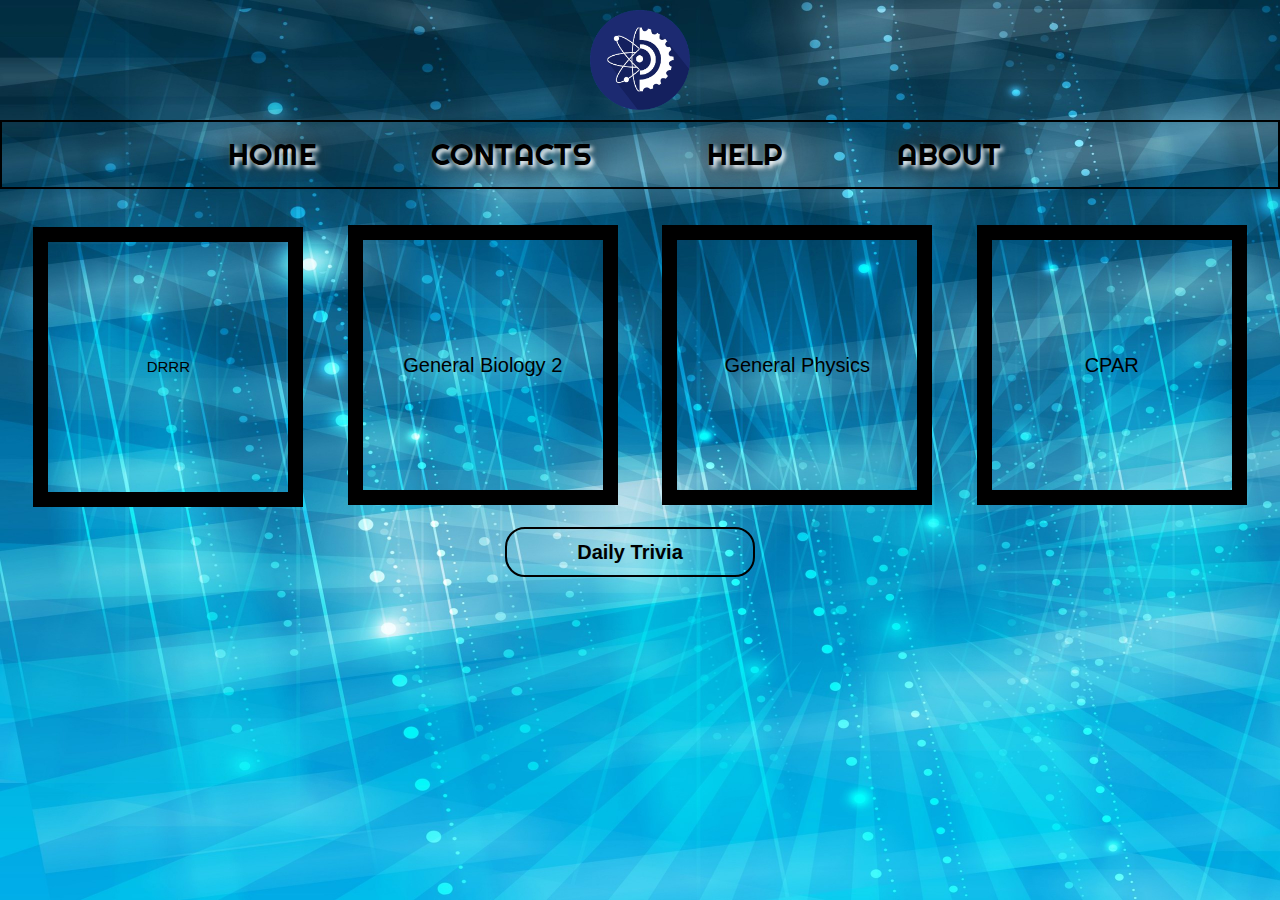
<file: index.html>
<!DOCTYPE html>
<html>
<head>
	<meta charset="utf-8">
	<link rel="stylesheet" type="text/css" href="style.css">
	<link rel="stylesheet" href="https://maxcdn.bootstrapcdn.com/bootstrap/4.1.3/css/bootstrap.min.css">
 	<script src="https://ajax.googleapis.com/ajax/libs/jquery/3.3.1/jquery.min.js"></script>
 	<script src="https://cdnjs.cloudflare.com/ajax/libs/popper.js/1.14.3/umd/popper.min.js"></script>
  	<script src="https://maxcdn.bootstrapcdn.com/bootstrap/4.1.3/js/bootstrap.min.js"></script>
	<title>STEM 1</title>
</head>
<body>
	<div>
		<center><img src="6.png" height="100" width="100" class="logo" id="logo"></center>
	</div>
	<div>
		<nav>
			<ul>
				<center>
				<a href="index.html"><li>HOME</li></a>
				<a href="contacts.html"><li>CONTACTS</li></a>
				<a href=help.html><li>HELP</li></a>
				<a href="about.html"><li>ABOUT</li></a>
				</center>
			</ul>
		</nav>
	</div>
	<div>
		<nav>
			<center>
			<a href="drrr.html"><button class="button1">DRRR</button></a>
			<a href="biology.html"><button class="button2">General Biology 2</button></a>
			<a href="physics.html"><button class="button3">General Physics</button></a>
			<a href="cpar.html"><button class="button4">CPAR</button></a>
			</center>
		</nav>
	</div>
	<div class="container">
  		<div class="row">
    		<div class="col-sm-4">
    			<button id="trivia" class="trivia" data-toggle="modal" data-target="#ErnieModal" datatoggle="tooltip" title="Click to view details"> Daily Trivia</button>
    		</div>
    	</div>
    </div>
    </center>
    <!-- 
    <div class="video">
    	<center><video src="videos/123.mp4" width="650" height="650" autoplay></video></center>
    		<div class="images">
    			<img class="img" src="111.jpg" width="270" height="200"><br>
    			<img class="img" src="111.jpg" width="270" height="200"><br>
    			<img class="img" src="111.jpg" width="270" height="200"><br>
    			<img class="img" src="111.jpg" width="270" height="200">
    		</div>
    </div> -->






    <!-- Daily Trivia pop-up -->
    <div class="modal fade" id="ErnieModal">
    <div class="modal-dialog modal-dialog-centered">
      <div class="modal-content">
      
        <!-- Modal Header -->
        <div class="modal-header">
          <h4 class="modal-title">DID YOU KNOW?</h4>
          <button type="button" class="close" data-dismiss="modal">&times;</button>
        </div>
        
        <!-- Modal body -->
        <div class="modal-body">
        	<p>No species of millipede has more than 750 legs.</p>
        </div>
        
        <!-- Modal footer -->
        <div class="modal-footer">
          <button type="button" class="btn btn-secondary" data-dismiss="modal">Close</button>
        </div>
        
      </div>
    </div>
  </div>
</body>
</html>
</file>
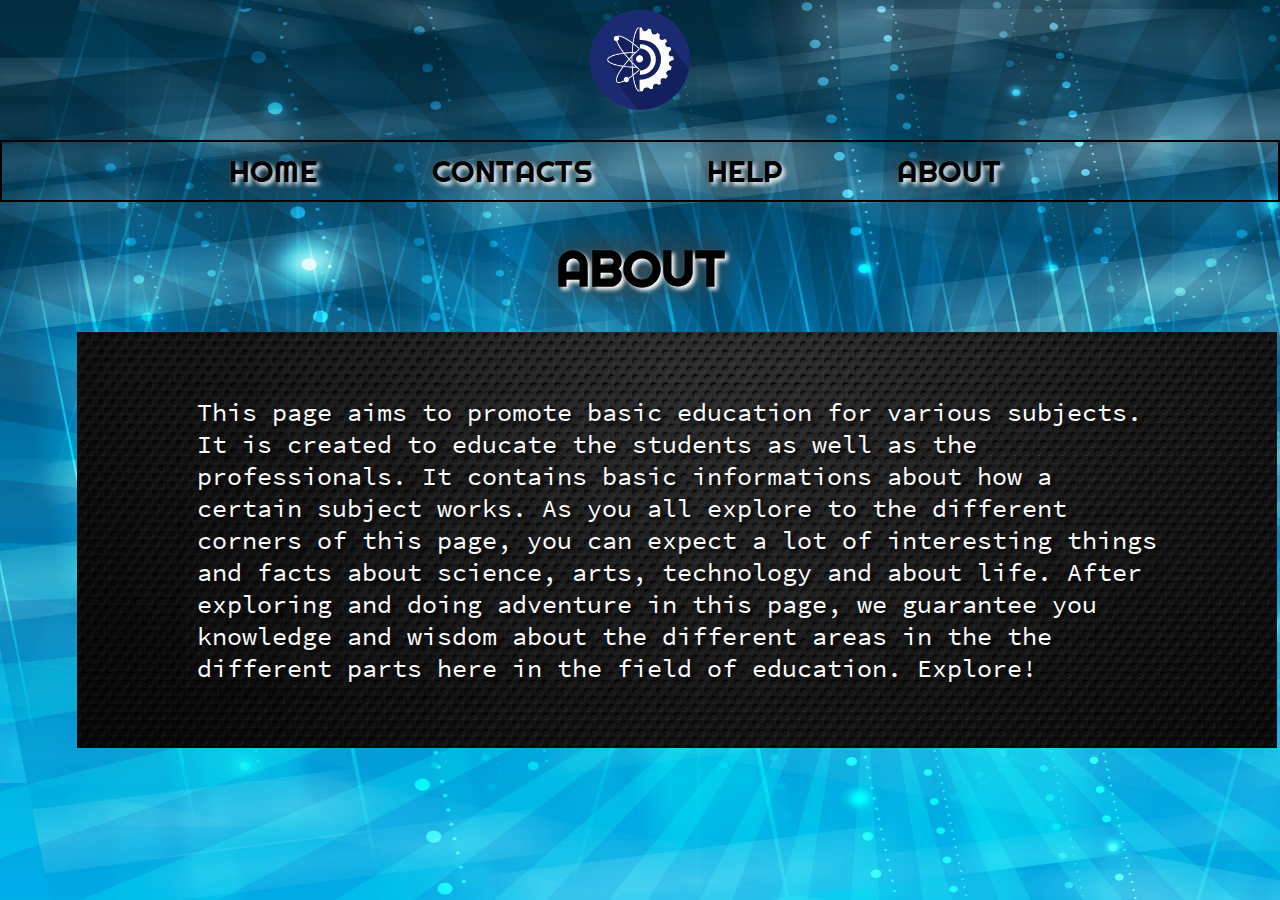
<file: about.html>
<!DOCTYPE html>
<html>
<head>
	<meta charset="utf-8">
	<link rel="stylesheet" type="text/css" href="style.css">
	<title>About</title>
</head>
<body>
	<div>
		<center><img src="6.png" height="100" width="100" class="logo" id="logo"></center>
	</div>
	<div>
		<nav>
			<ul>
				<center>
				<a href="index.html"><li>HOME</li></a>
				<a href="contacts.html"><li>CONTACTS</li></a>
				<a href="help.html"><li>HELP</li></a>
				<a href="about.html"><li>ABOUT</li></a>
				</center>
			</ul>
		</nav>
	</div>
	<div class="content">
			<center>
        <h1>ABOUT</h1>
      </center>
  </div>
  <div class="paragraph">
        <p><br><br>This page aims to promote basic education for various subjects. It is created to educate the students as well as the professionals. It contains basic informations about how a certain subject works. As you all explore to the different corners of this page, you can expect a lot of interesting things and facts about science, arts, technology and about life. After exploring and doing adventure in this page, we guarantee you knowledge and wisdom about the different areas in the the different parts here in the field of education. Explore!<br><br><br></p>
  </div>
</body>
</html>
</file>
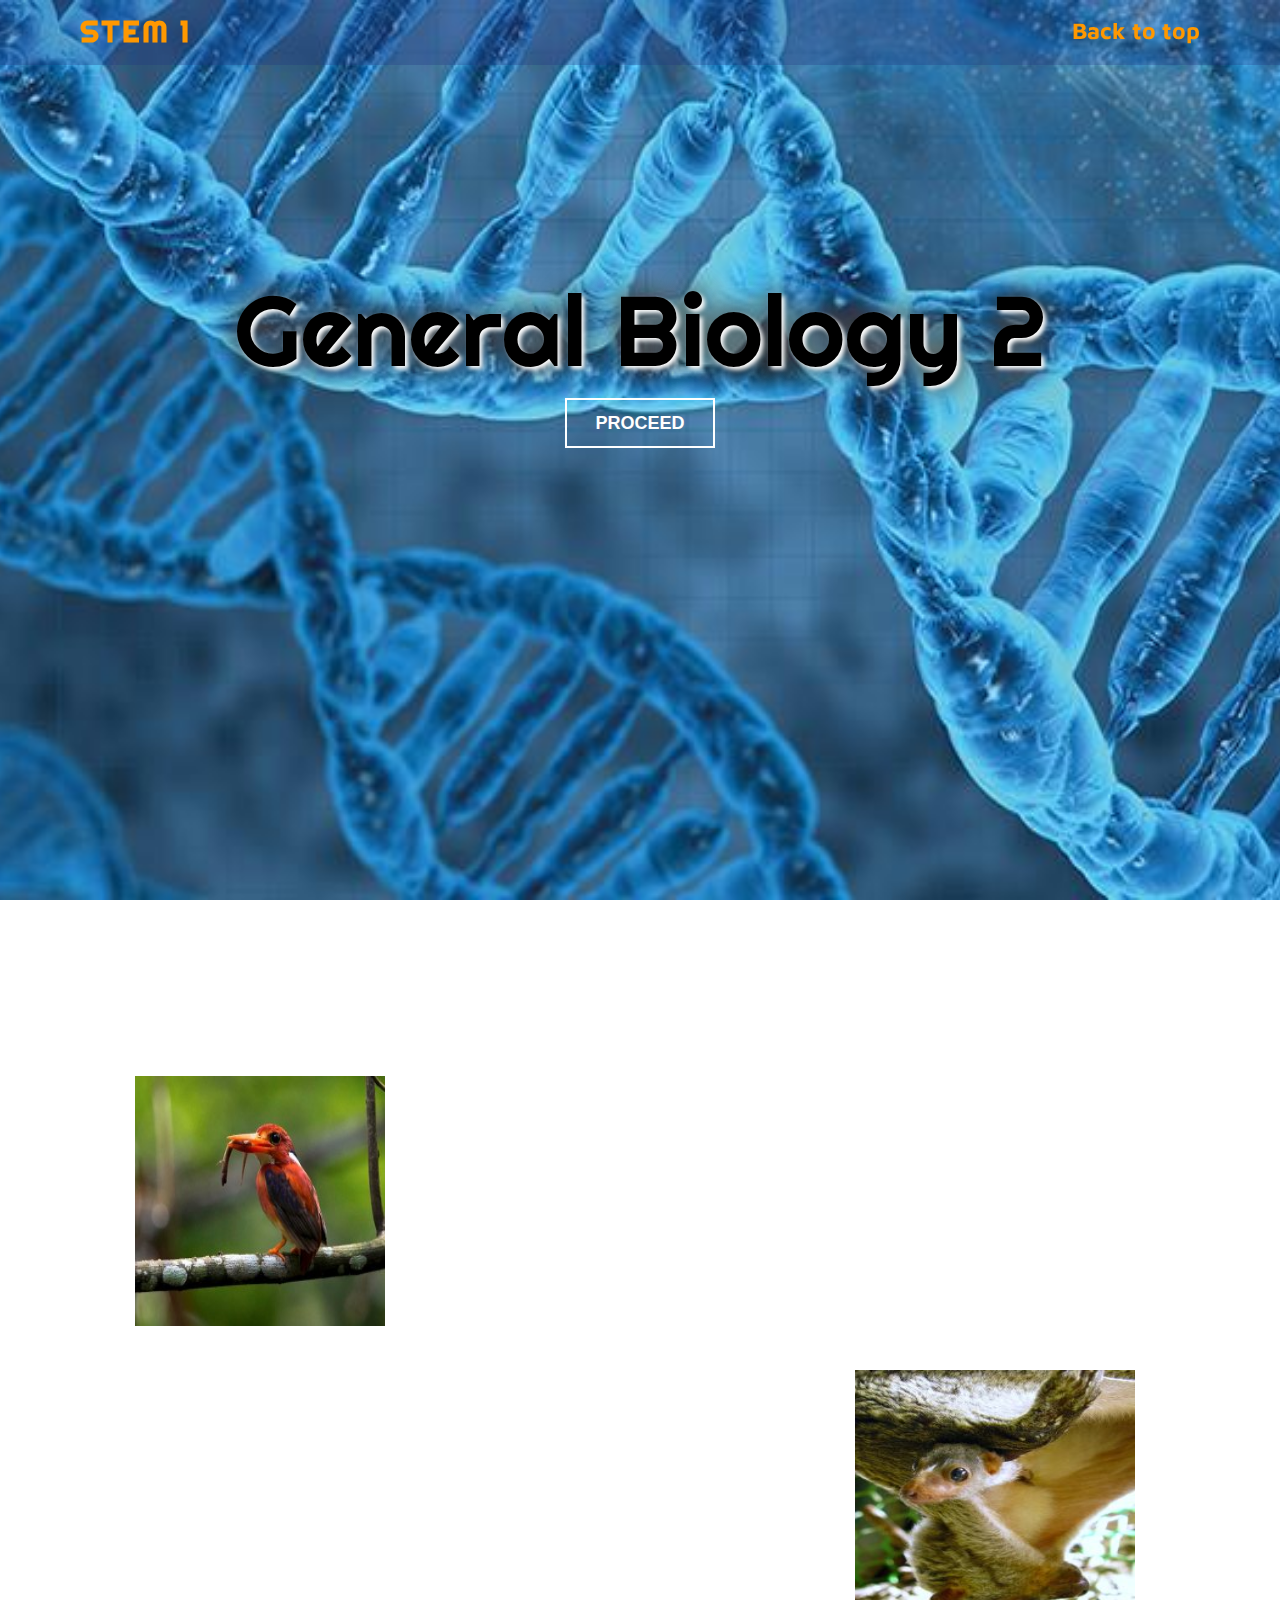
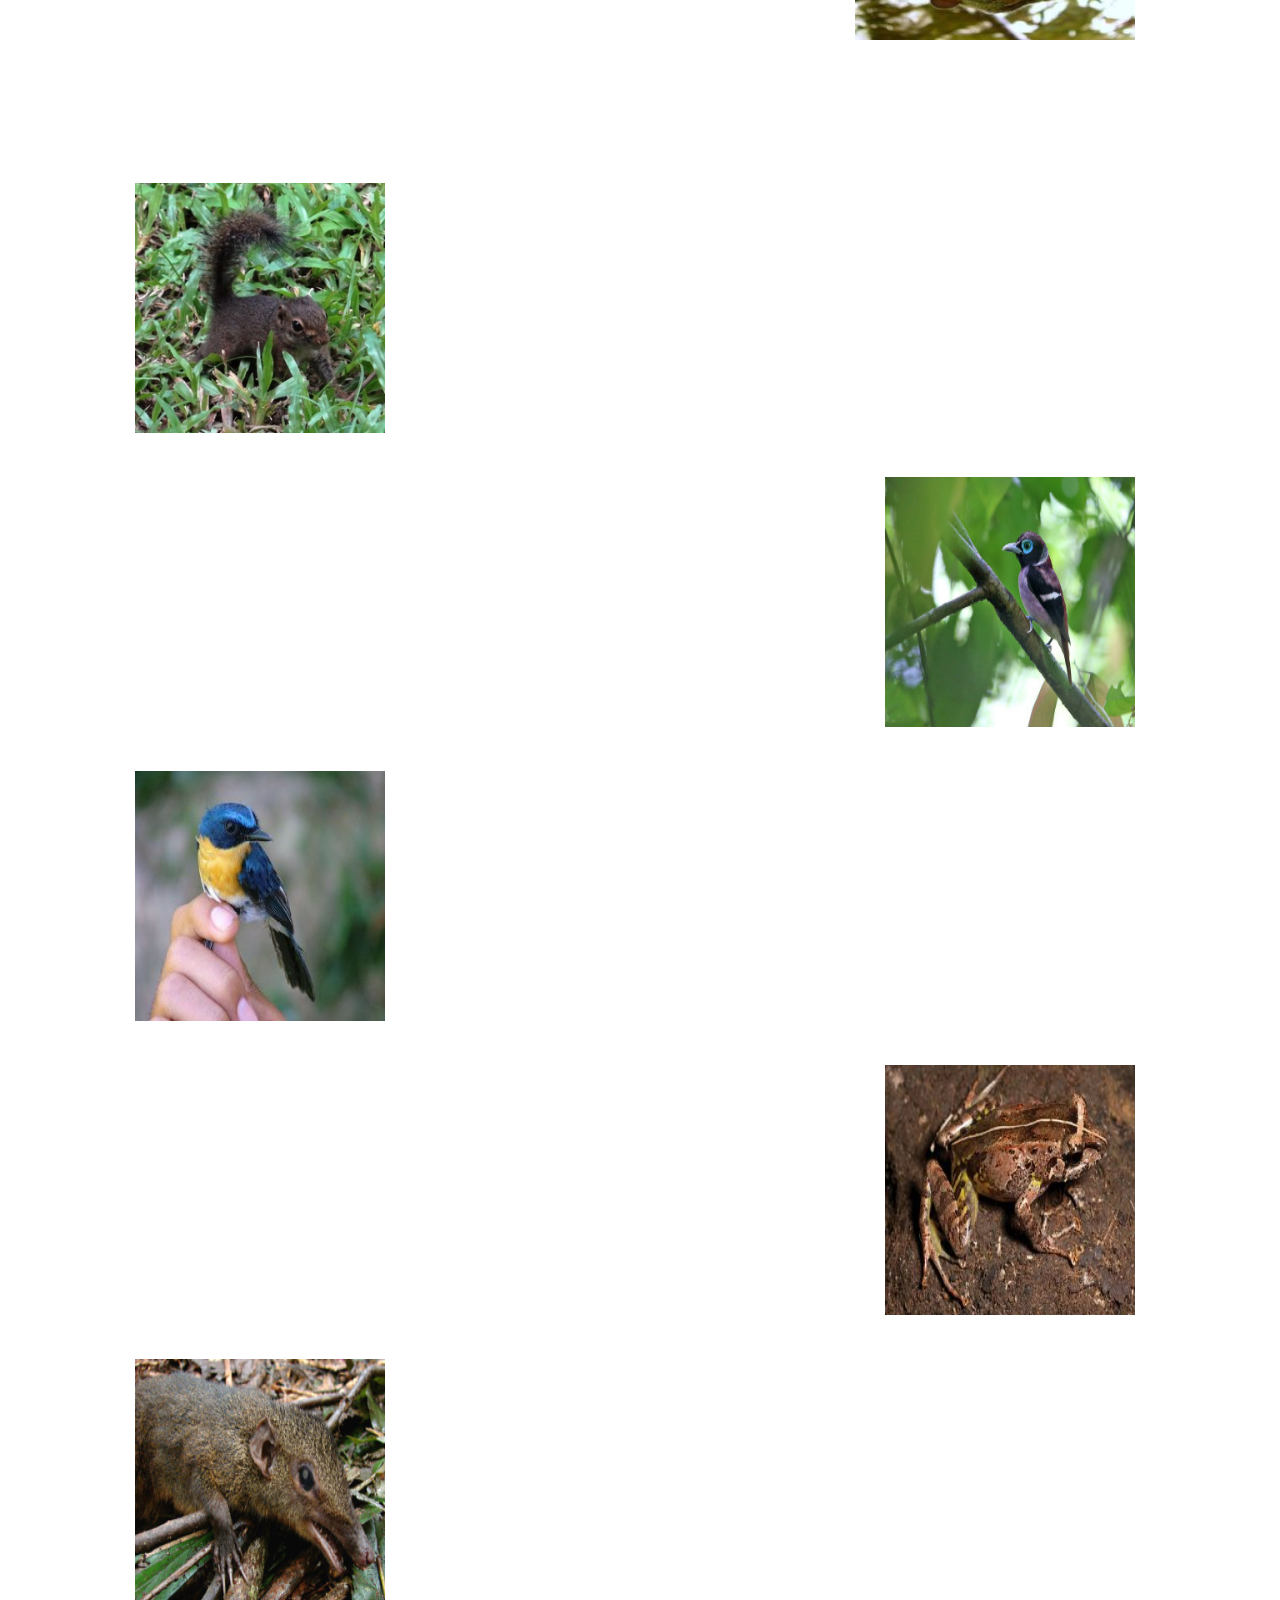
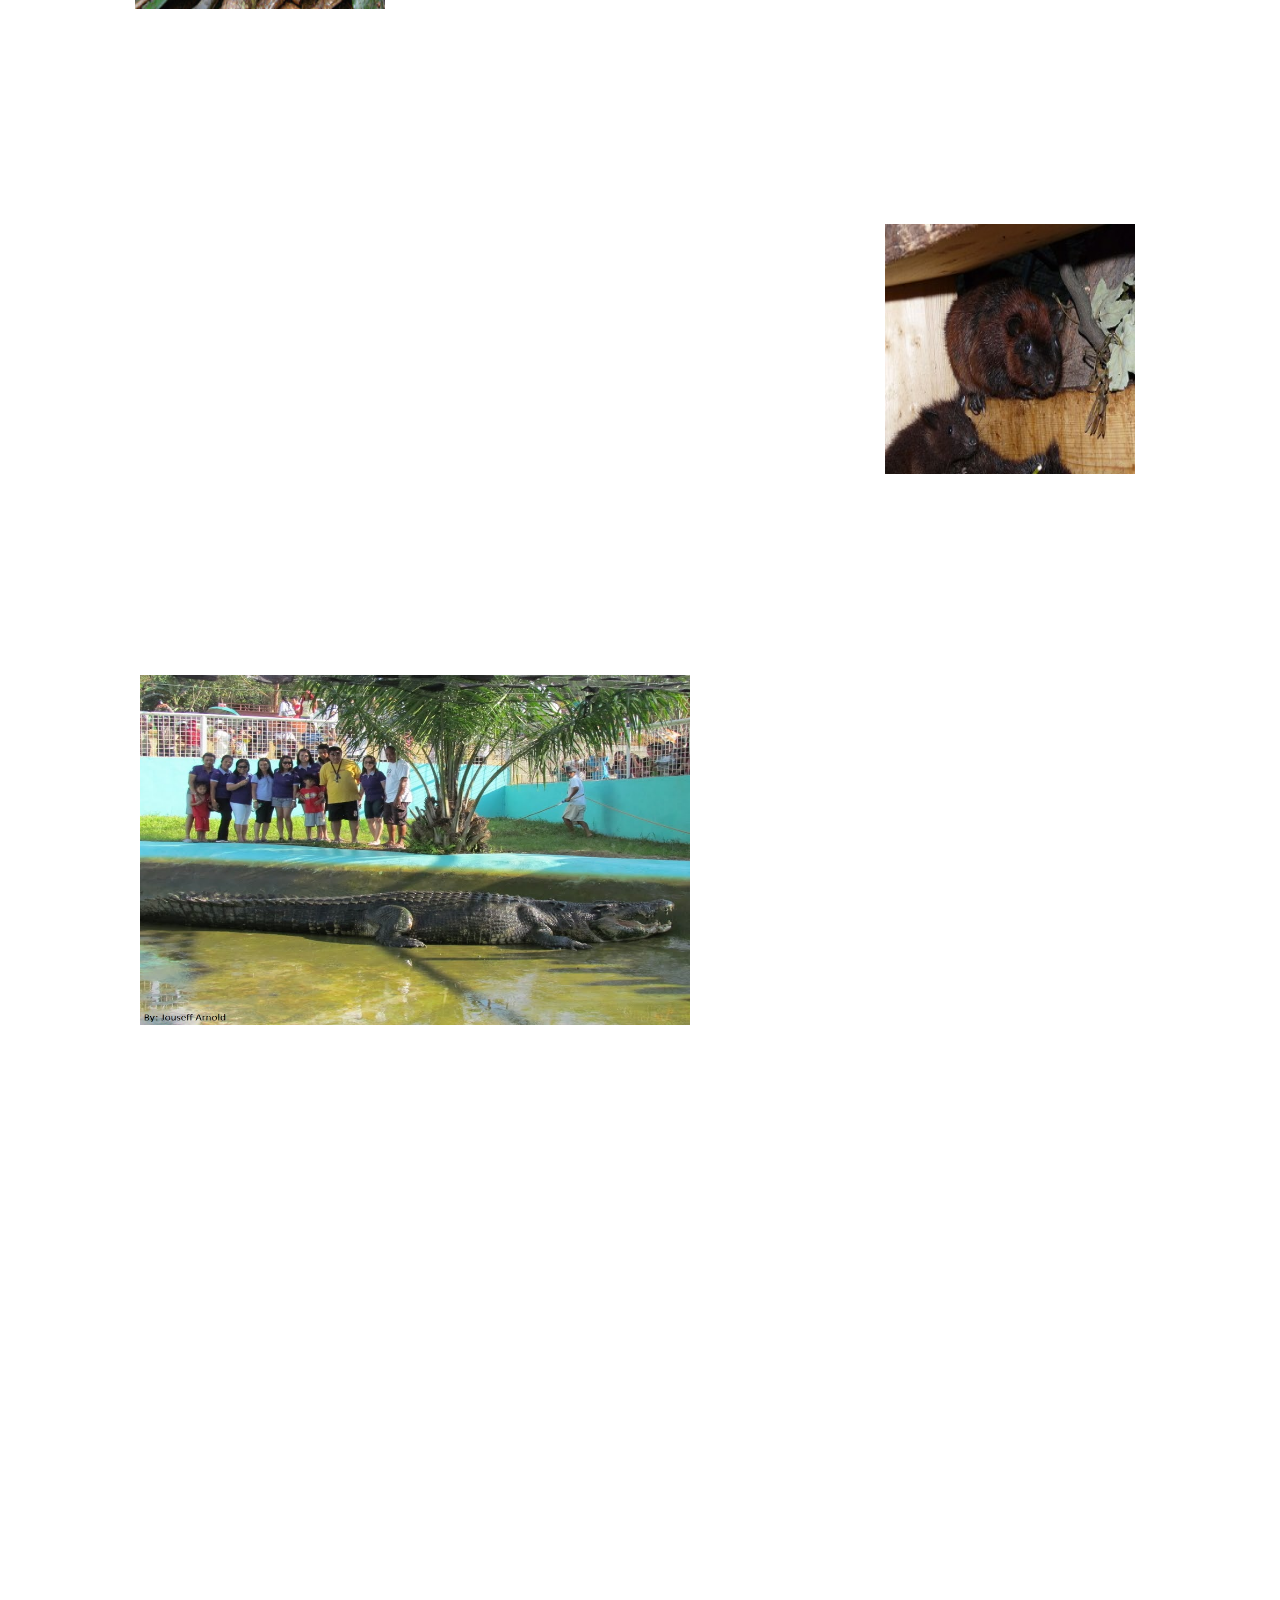
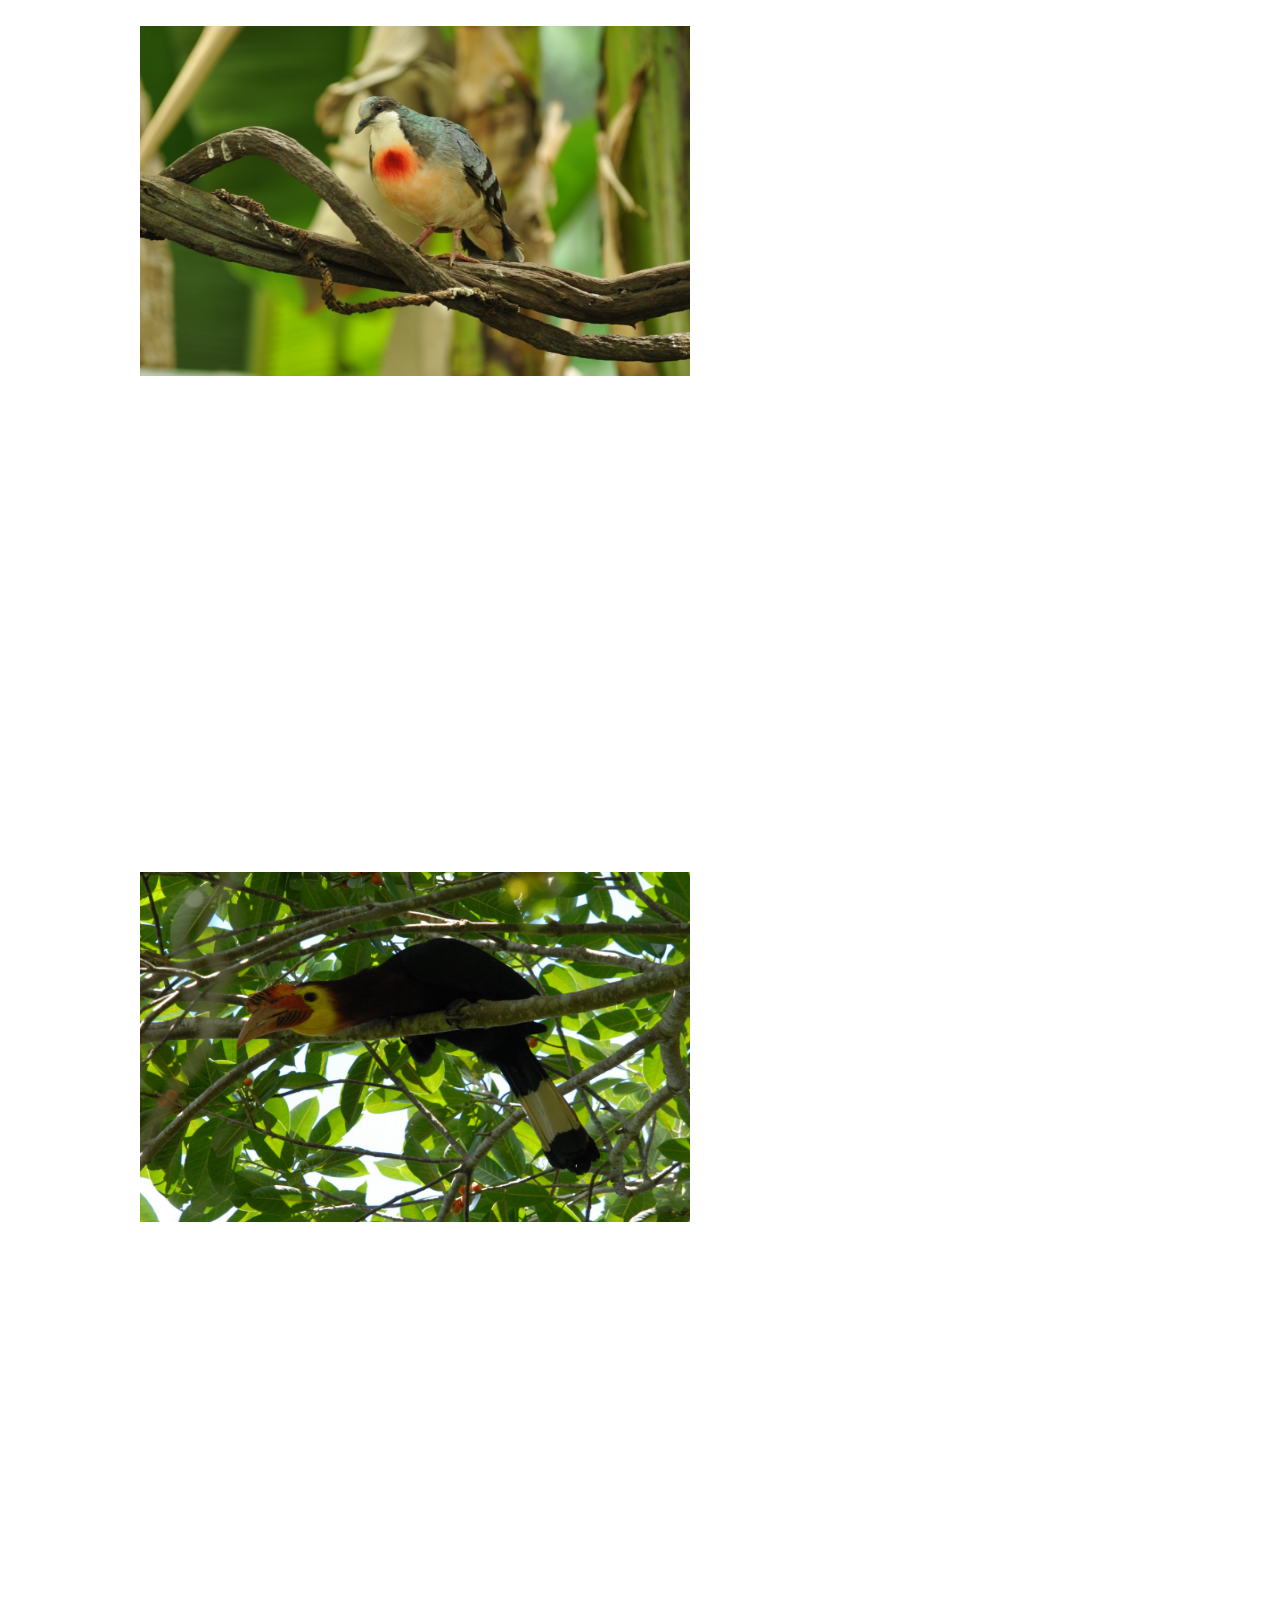
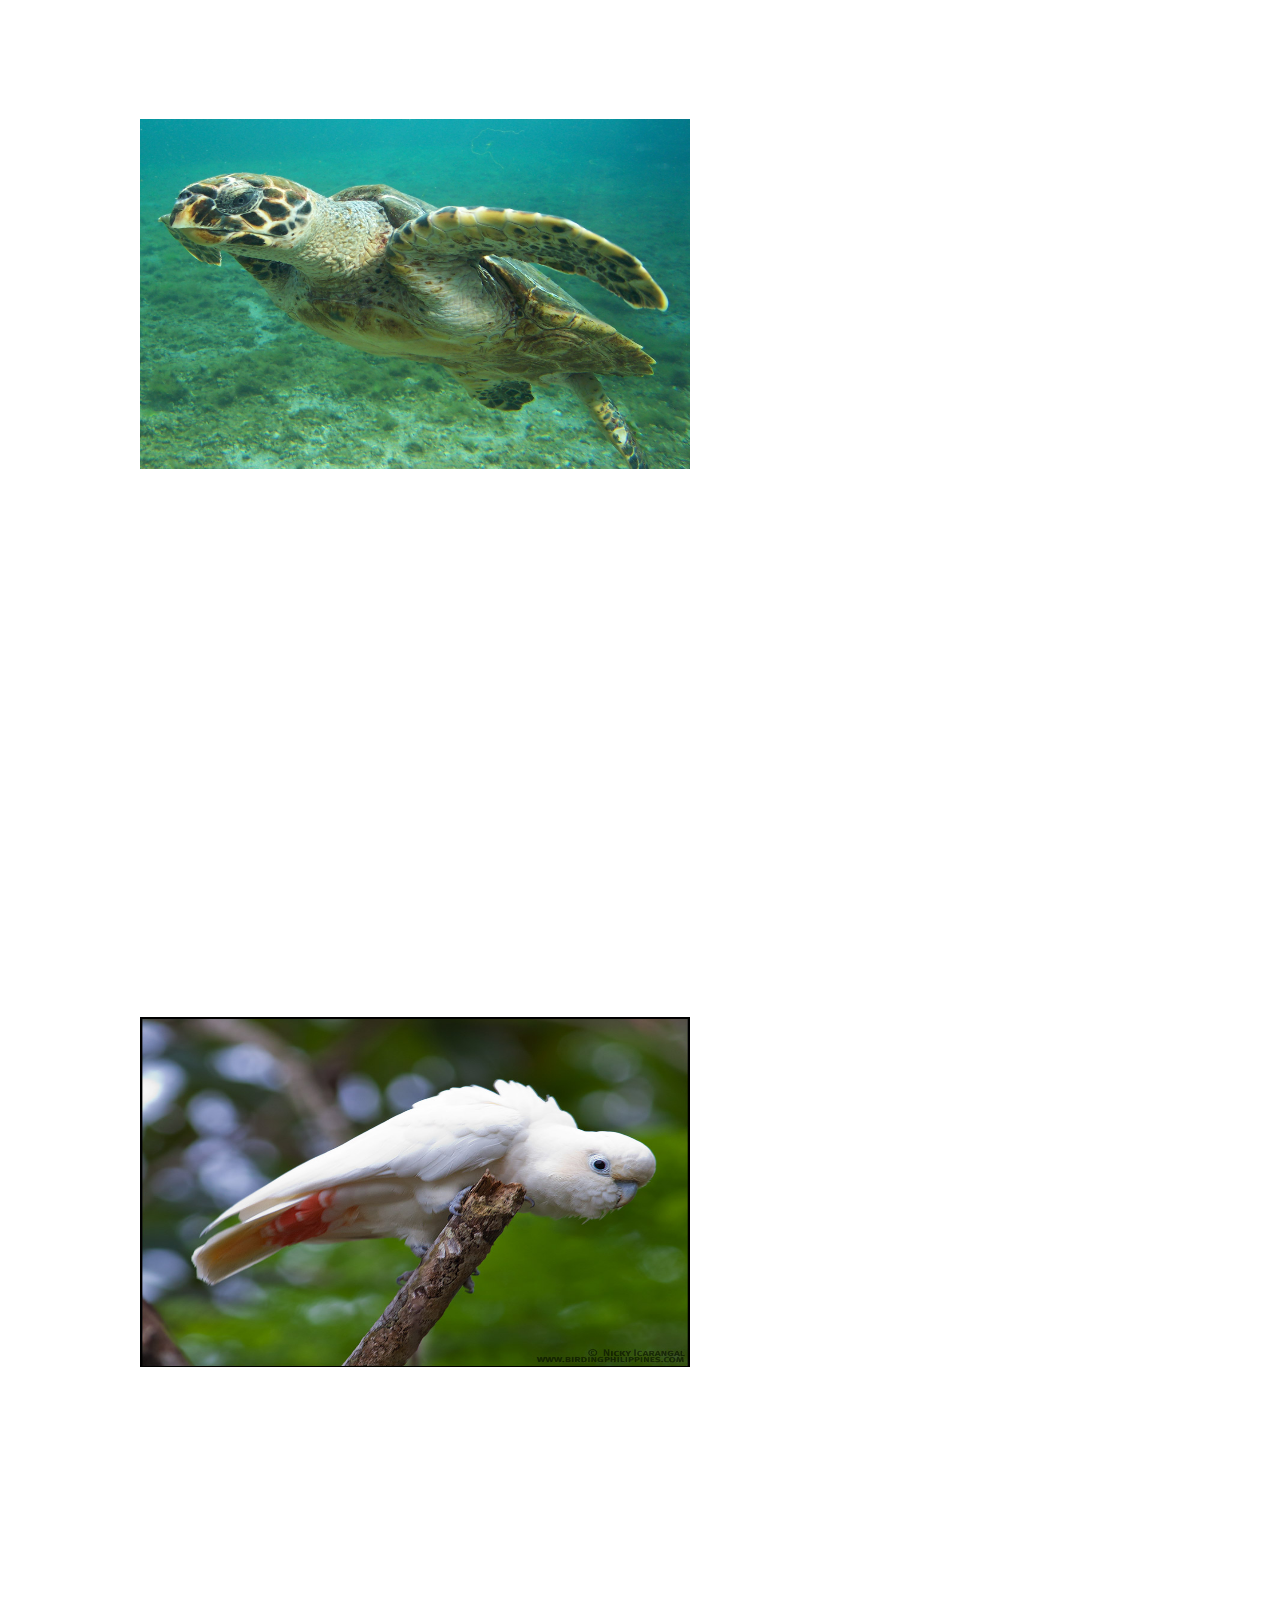
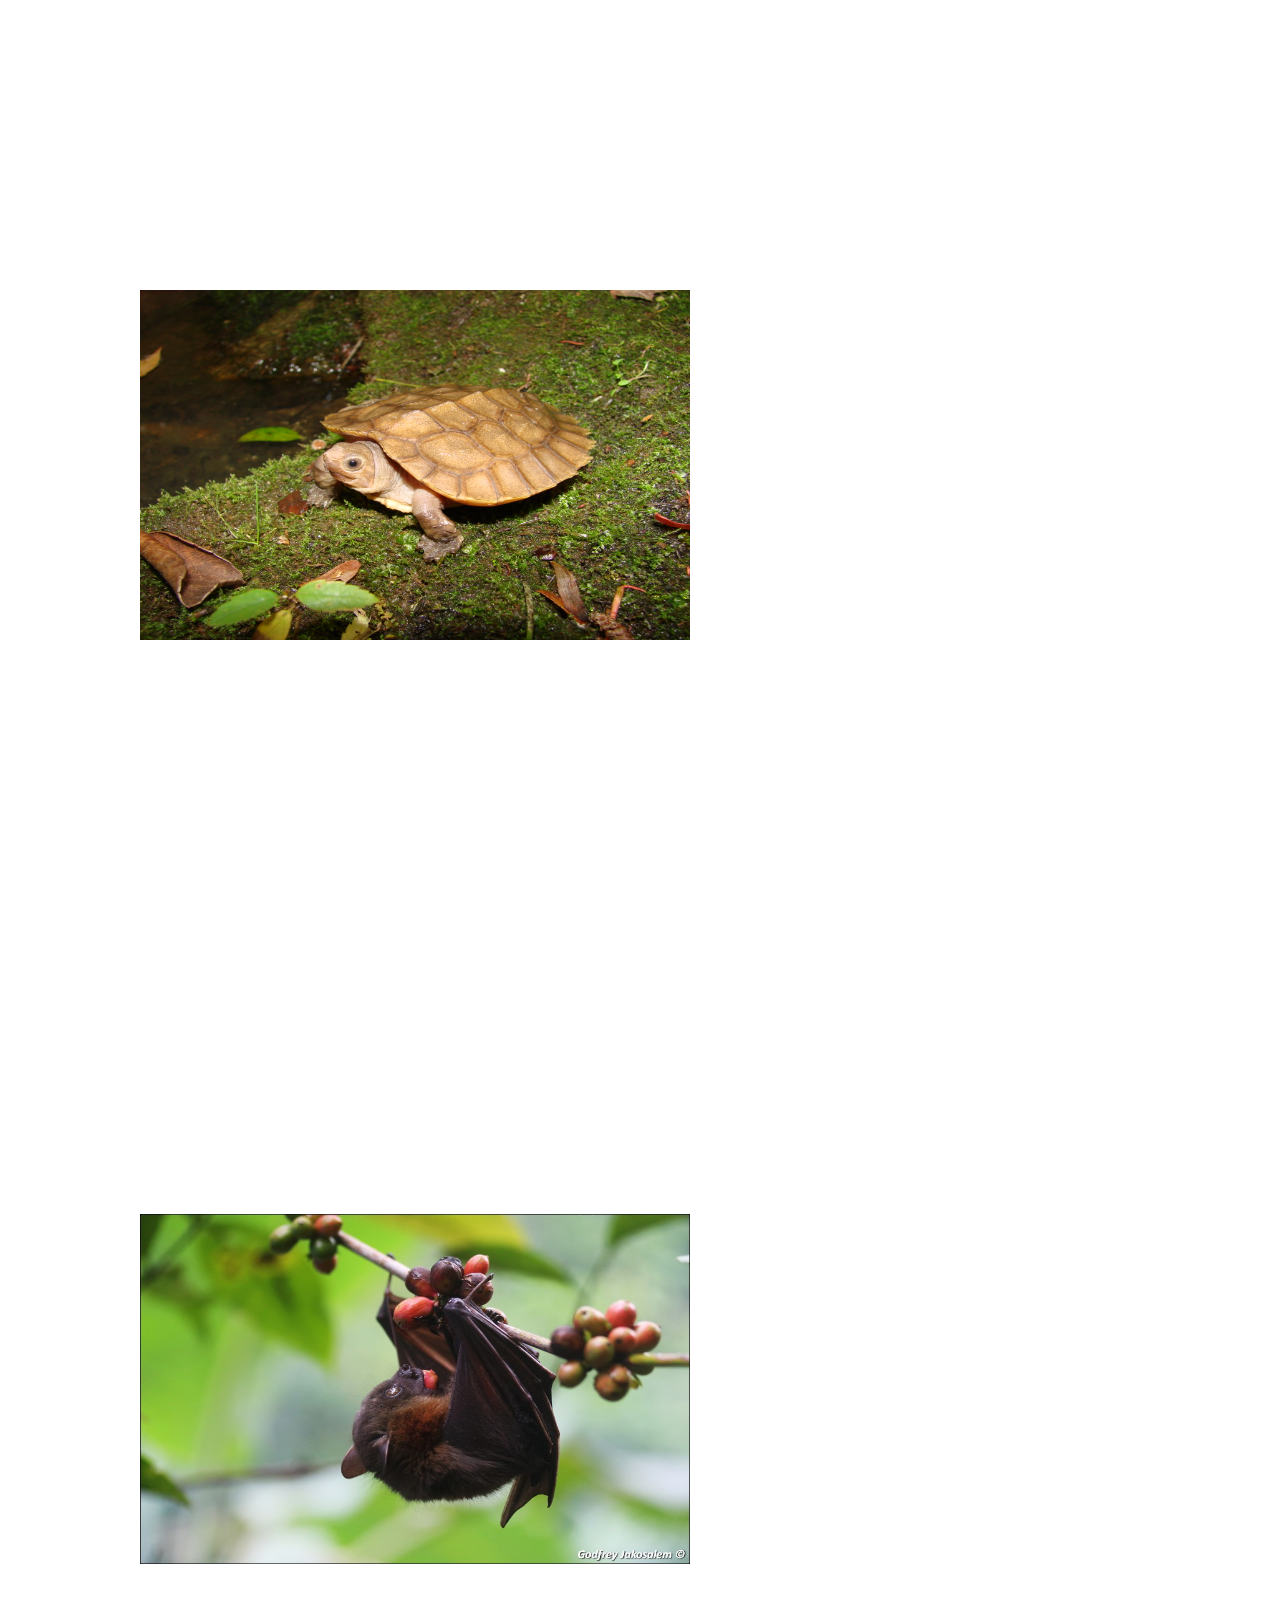
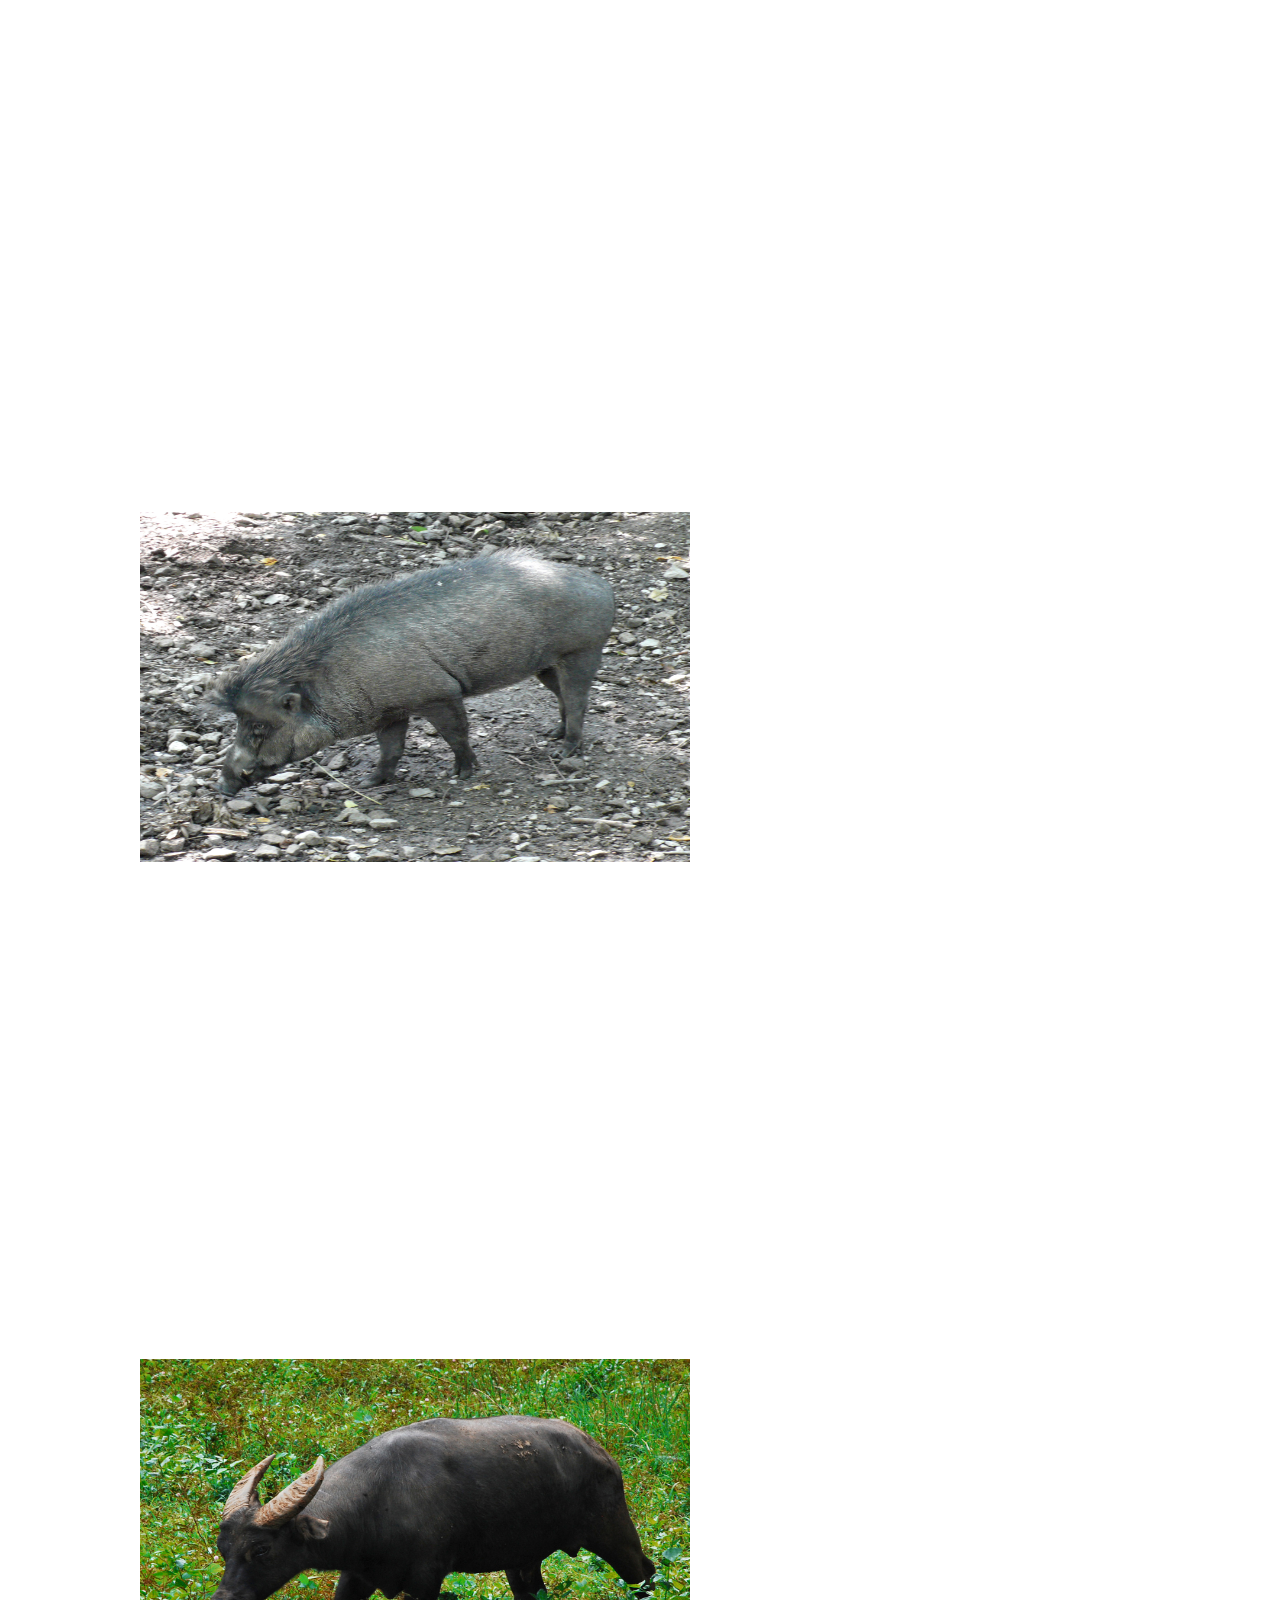
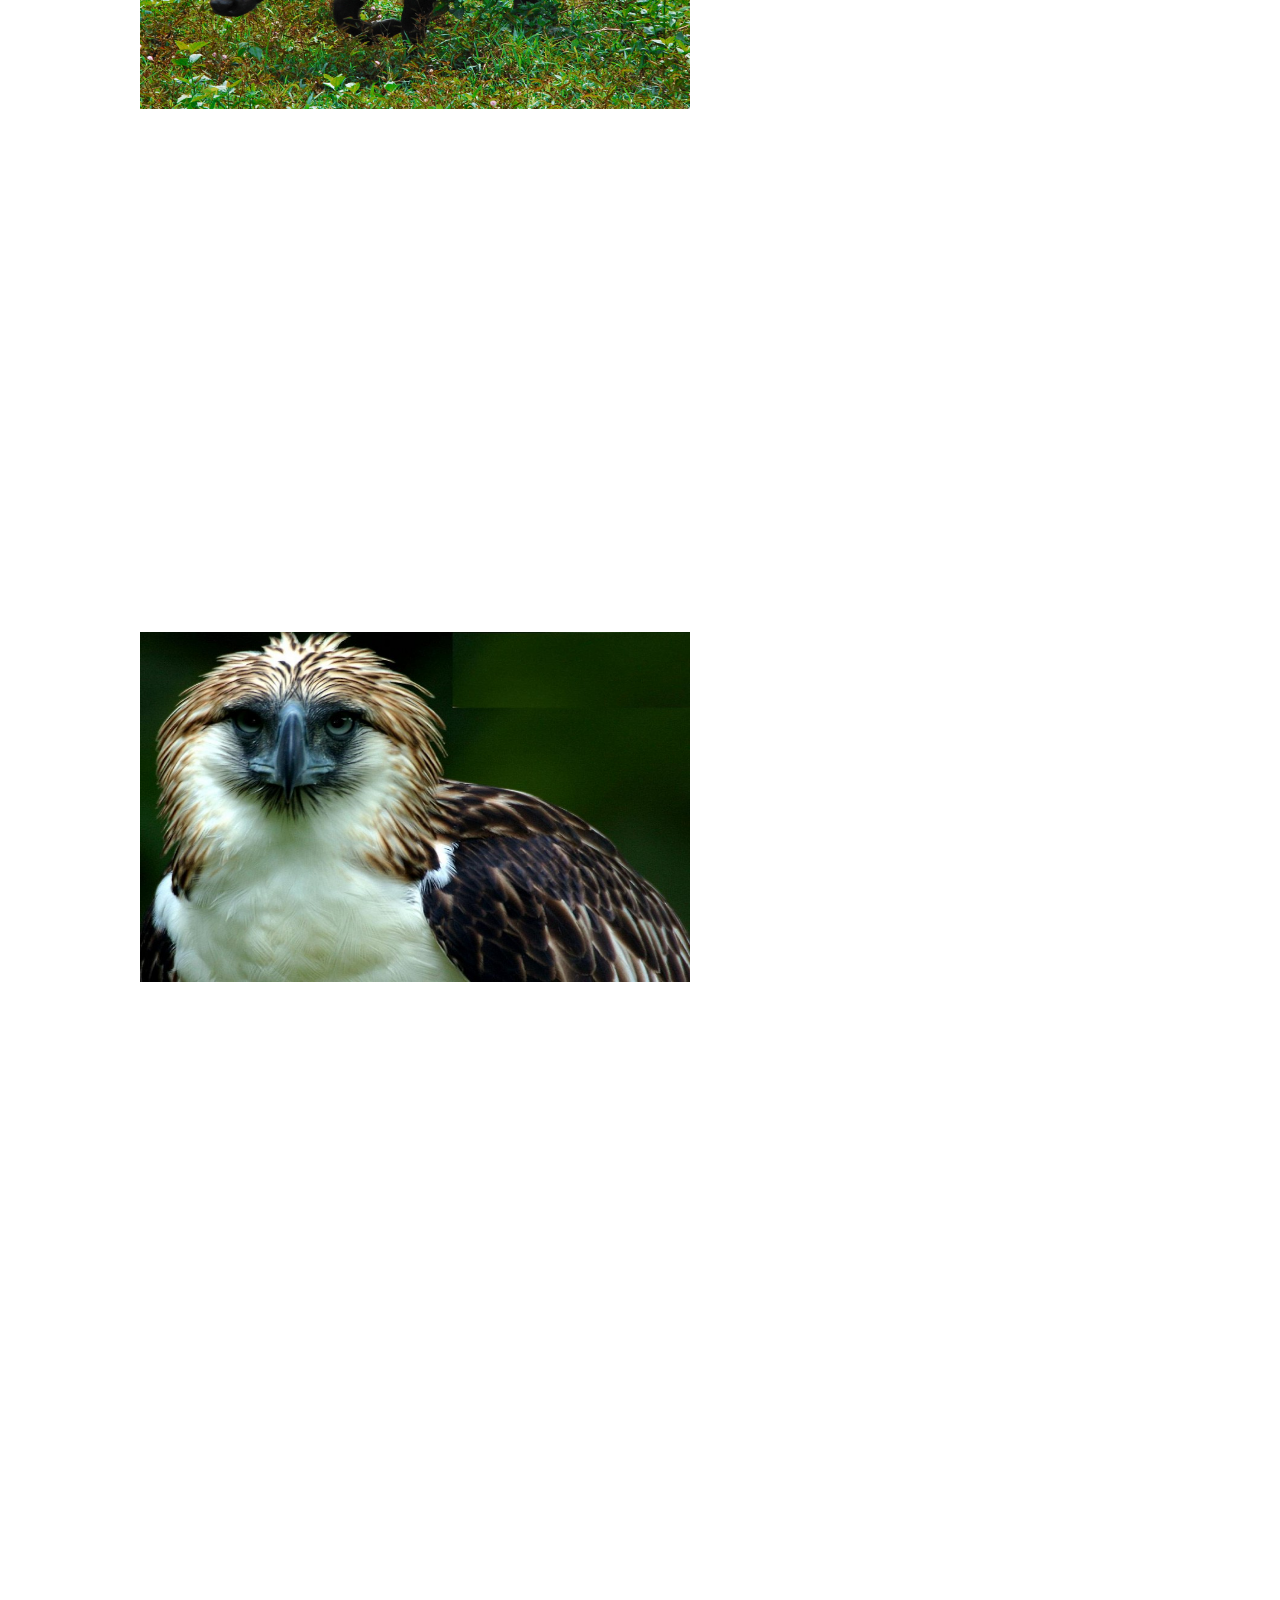
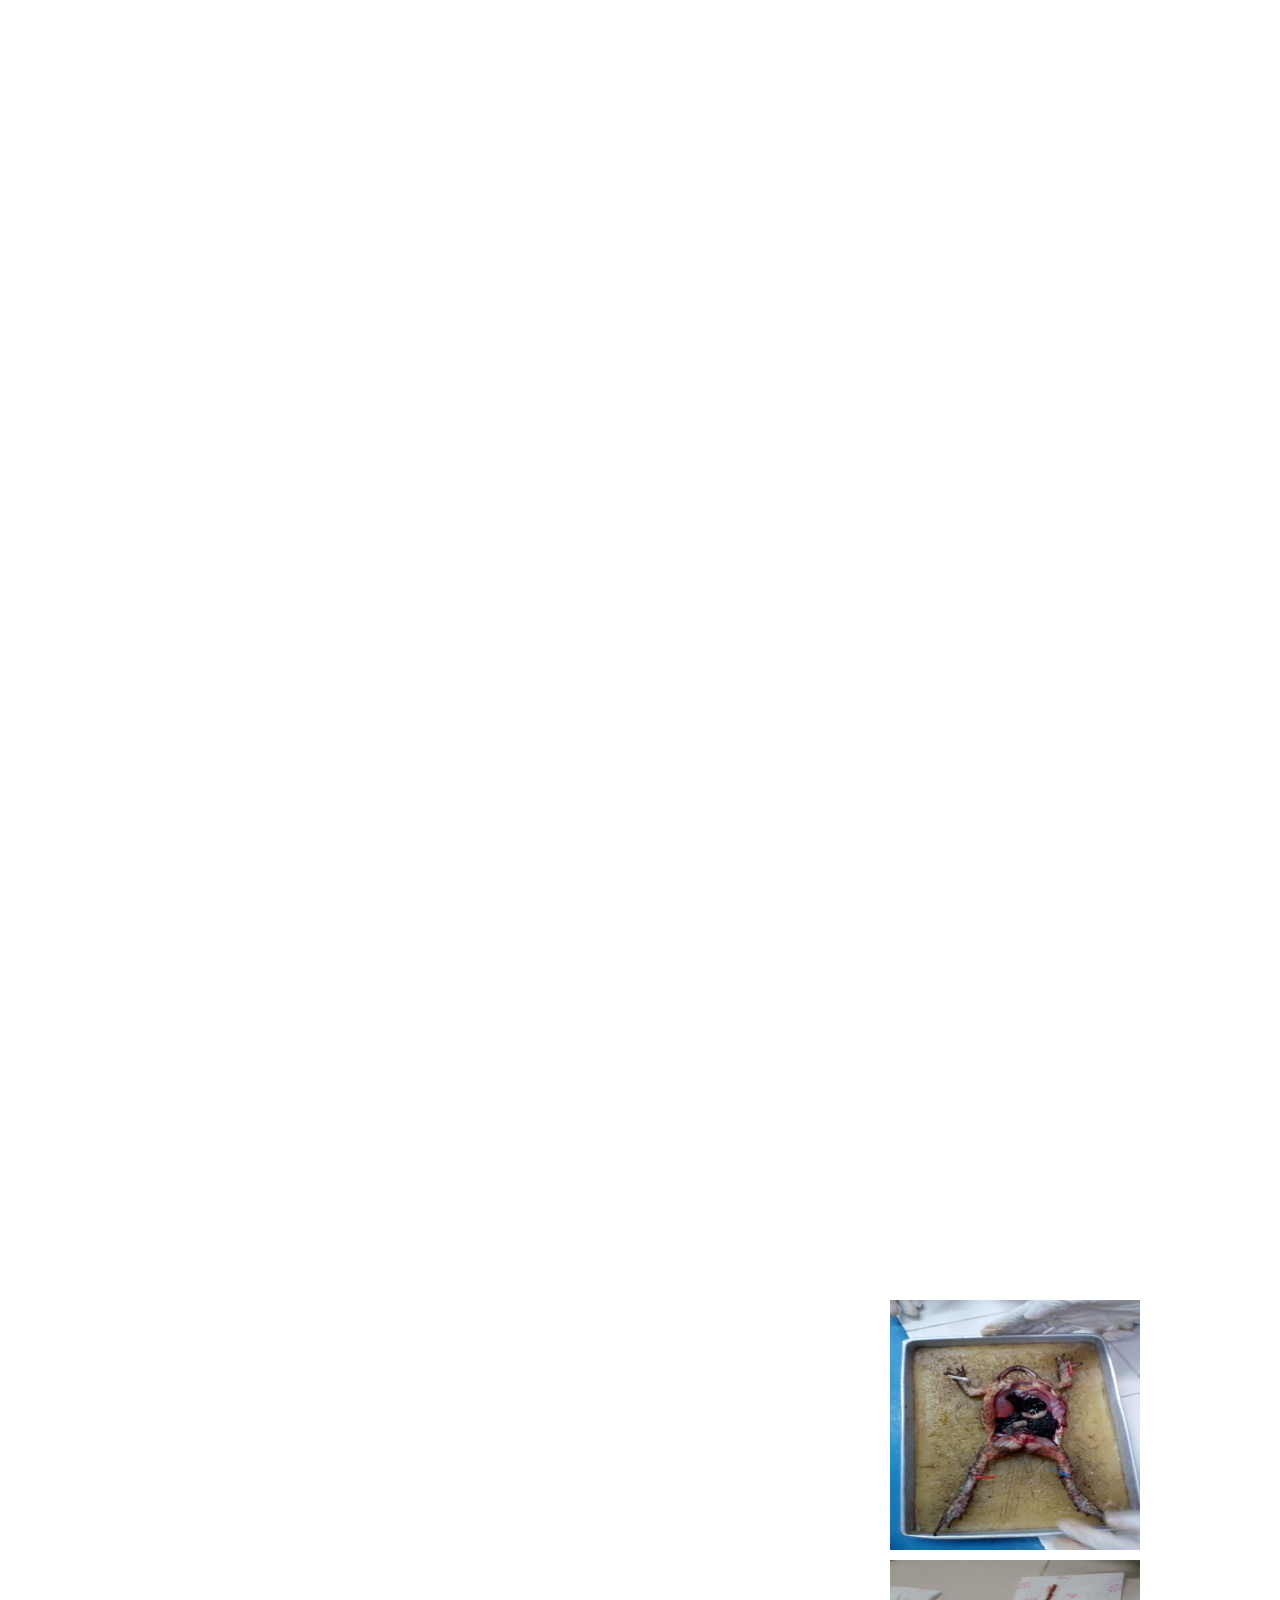
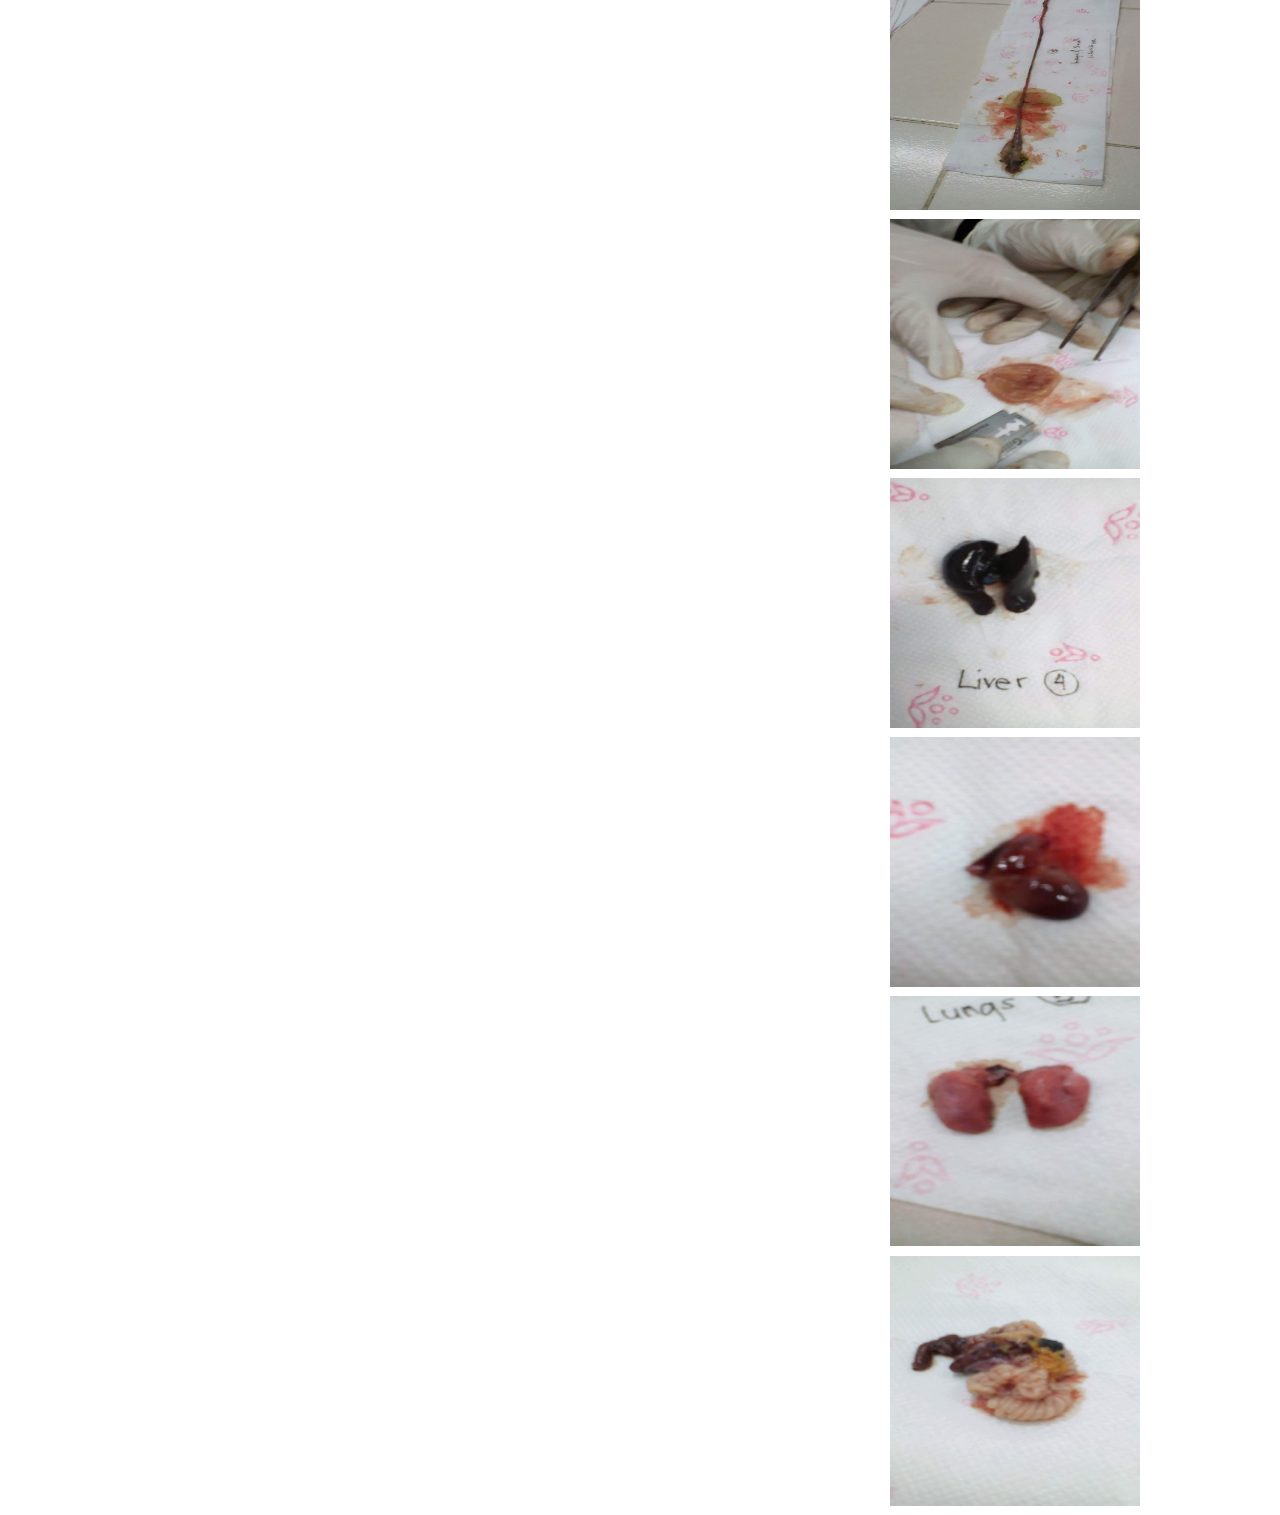
<file: biology.html>
<!DOCTYPE html>
<html lang="en">
<head>
      <meta charset="UTF-8">
      <meta name="viewport" content="width=device-width, initial-scale=1.0">
      <meta http-equiv="X-UA-Compatible" content="ie=edge">
      <title>General Biology</title>
      <link rel="stylesheet" href="biology.css">
      <link rel="stylesheet" href="https://maxcdn.bootstrapcdn.com/font-awesome/4.7.0/css/font-awesome.min.css">
      <link href="https://fonts.googleapis.com/css?family=Luckiest+Guy|Righteous" rel="stylesheet">
      <link href="https://fonts.googleapis.com/css?family=Maven+Pro" rel="stylesheet">
      <link rel="stylesheet" href="https://maxcdn.bootstrapcdn.com/bootstrap/4.1.3/css/bootstrap.min.css">
      <script src="https://ajax.googleapis.com/ajax/libs/jquery/3.3.1/jquery.min.js"></script>
      <script src="https://cdnjs.cloudflare.com/ajax/libs/popper.js/1.14.3/umd/popper.min.js"></script>
      <script src="https://maxcdn.bootstrapcdn.com/bootstrap/4.1.3/js/bootstrap.min.js"></script>
      <script src="https://code.jquery.com/jquery-3.3.1.js"></script>
</head>
<body>
      <div class="sec1" id="sec1">
            <div class="center">
                  <h2>General Biology 2</h2>
                  <a href="#blog" ><button>PROCEED</button></a>
            </div>
            <div class="header">
                  <nav>
                        <div class="menu-icon">
                              <i class="fa fa-bars fa-2x"></i>
                        </div>
                        <a href="index.html">
                              <div class="logo">
                                    STEM 1
                              </div>
                        </a>
                        <div class="menu">
                              <ul>
                                    <li><a href="#sec1">Back to top</a></li>
                              </ul>
                        </div>
                  </nav>
            </div>
      </div>
      <div class="container-fluid">
      <section class="sec2" id="blog">
            <br><br><br>
            <div class="container1">      <!-- Endemic Species Section -->
                  <div class="content">
                        <h2> 10 Unique <strong>Endemic</strong> Species in the Philippines</h2>
                  </div><br><br>
                  <div class="row">
                      <p><img src="e3.jpg" class="e3">3. The <strong>Philippine dwarf kingfisher</strong> (<i>Ceyx melanurus</i>) is a species of bird in the Alcedinidae family that is endemic to the Philippines.<br>
                        Kingdom: Animalia<br>
                        Phylum: Chordata<br>
                        Class: Aves<br>
                        Order: Coraciiformes<br>
                        Family: Alcedinidae<br>
                        Subfamily: Alcedininae<br>
                        Genus: Ceyx<br>
                        Species: C. melanurus</p>
                      <br>
                      <p><img src="e4.jpg" class="e4">4. The <strong>Philippine flying lemur</strong> (<i>Cynocephalus volans</i>), known locally as the kagwang, is one of two species of flying lemurs, the only two living species in the order Dermoptera. Additionally, it is the only member of the genus Cynocephalus. The other species is the Sunda flying lemur. Recent research from genetic analysis suggests two other species, the Bornean flying lemur and the Javan flying lemur, may exist, as well, but they have yet to be officially classified so. Although called a flying lemur, it cannot fly and is not a lemur. Both species of Dermoptera are classified under the superorder Euarchonta which includes the Scandentia and the primates, as well as an extinct order of mammals, the Plesiadapiformes.<br>
                        Kingdom: Animalia<br>
                        Phylum: Chordata<br>
                        Class: Mammalia<br>
                        Order: Dermoptera<br>
                        Family: Cynocephalidae<br>
                        Genus: Cynocephalus<br>
                        Species: C. volans</p>
                      <br>
                      <p><img src="e5.jpg" class="e5">5. The <strong>Samar Squirrel</strong> (<i>Sundasciurus samarensis</i>) is a species of rodent in the Sciuridae family. It is endemic to the Philippines. Its naturalhabitat is subtropical or tropical dry forests.<br>
                        Kingdom: Animalia<br>
                        Phylum: Chordata<br>
                        Class: Mammalia<br>
                        Order: Rodentia<br>
                        Family: Sciuridae<br>
                        Genus: Sundasciurus<br>
                        Subgenus: Aletesciurus<br>
                        Species: S. samarensis</p>
                      <br>
                      <p><img src="e6.jpg" class="e6">6. The <strong>Visayan broadbill</strong> (<i>Eurylaimus samarensis</i>) is a species of bird in the Eurylaimidae family. It is endemic to the islands of Samar,Leyte and Bohol in the central Philippines.<br>
                      Kingdom: Animalia<br>
                        Phylum: Chordata<br>
                        Class: Aves<br>
                        Order: Passeriformes<br>
                        Family: Eurylaimidae<br>
                        Genus: Sarcophanops<br>
                        Species: S. samarensis</p>
                      <br>
                      <p><img src="e7.jpg" class="e7">7. The <strong>Palawan flycatcher</strong> (<i>Ficedula platenae</i>) is a species of bird in the Muscicapidae family. It is endemic to the Philippines.<br>
                        Kingdom: Animalia<br>
                        Phylum: Chordata<br>
                        Class: Aves<br>
                        Order: Passeriformes<br>
                        Family: Muscicapidae<br>
                        Genus: Ficedula<br>
                        Species: F. platenae</p>
                      <br>
                      <p><img src="e8.jpg" class="e8">8. The <strong>Kalinga narrowmouth toad</strong> (<i>Kaloula kalingensis</i>) is a species of frog in the Microhylidae family. It is endemic to the Philippines. Its natural habitats are subtropical or tropical moist lowland forests, subtropical or tropical moist montane forests, arable land, pastureland, and plantations.<br>
                        Kingdom: Animalia<br>
                        Phylum: Chordata<br>
                        Class: Amphibia<br>
                        Order: Anura<br>
                        Family: Microhylidae<br>
                        Genus: Kaloula<br>
                        Species: K. kalingensis</p>
                      <br>
                      <p><img src="e9.jpg" class="e9"><br><br> 9. The <strong>Mindanao treeshrew</strong> (<i>Urogale everetti</i>), also called the Philippine tree shrew, is a species of treeshrew endemic to the Mindanaoregion in the Philippines. It is the only member of the genus Urogale. The scientific name commemorates British colonial administrator and zoological collector Alfred Hart Everett.<br><br><br><br><br>
                        Kingdom: Animalia<br>
                        Phylum: Chordata<br>
                        Class: Mammalia<br>
                        Order: Scandentia<br>
                        Family: Tupaiidae<br>
                        Genus: Urogale<br>
                        Species: U. everetti</p>
                      <br>
                      <p><img src="e10.jpg" class="e10">10. The <strong>Mindoro Black Rat</strong> (<i>Rattus mindorensis</i>) is a species of rodent in the family Muridae. It is found only in the Philippines.<br>
                        Kingdom: Animalia<br>
                        Phylum: Chordata<br>
                        Class: Mammalia<br>
                        Order: Rodentia<br>
                        Family: Muridae<br>
                        Genus: Rattus<br>
                        Species: R. mindorensis<br><br><br><br><br></p>
                </div>

                  <div class="content">
                        <h2> Top 10 Most <strong>Critically</strong> Endangered Species Philippines</h2>
                  </div><br><br>
                  <div class="row2">      <!-- Critically Endangered Species Section -->
                        <img src="t10.jpg" class="endangered"><p><strong>#10: PHILIPPINE CROCODILE</strong>
                        <br><br>Yes, if it had its way it may not hesitate in taking a chunk out of your limbs. Careful there! <br>
                        But the opposite is true. Through the years, many of these Mindoro crocodiles – endemic only to the Philippines – have disappeared falling prey to relentless hunters. Mighty and dangerous may the Philippine Crocodile be, its hide is a prized catch, an expensive material for fashion accessories (e.g., bags, shoes). <br>

                        So if you truly love our very own endangered animals, be wary of what you buy in those slick exclusive fashion bazaars! <br>

                        Unlike the saltwater crocodile Lolong, said to be the world’s largest crocodile at 21 feet long weighing 1,075 kilos, Philippine Crocodiles also called as Mindoro Crocodile are much smaller growing 3 meters or less than 10 feet (almost half of Lolong).So it’s not the big saltwater crocs that are endangered, it’s their smaller cousins.<br><br>Scientific Name: Crocodylusmindorensis<br>
                        Common Name: Philippine freshwater crocodile<br>
                        Habitat: Mindoro, only about 100 left<br><br>
                        Kingdom: Animalia<br>
                        Phylum: Chordata<br>
                        Class: Reptilla<br>
                        Order: Crocodilia<br>
                        Family: Crocodylidae<br>
                        Genus: Crocodylus<br>
                        Species: C.  Mindorencis</p>
                        <img src="t9.jpg" class="endangered"><p><strong>#9:THE MINDORO BLEEDING-HEART</strong>
                        <br><br>Its heart must be bleeding saddened by its fate.<br>

                        Another species that is fighting for its very existence is the Mindoro Bleeding-heart, a type of ground dove with the unmistakable red markings on its chest. The sad reality is most, of its natural habitat has been cleared as majority, if not all, of the primary forests of Mindoro have been cleared.<br><br>

                        Scientific Name: Gallicolumbaplatenae<br>
                        Common Name:Kulo-kulo<br>
                        Habitat: Mt. Siburan, Mindoro<br><br>
                        Kingdom: Animalia<br>
                        Phylum: Chordata<br>
                        Class: Aves<br>
                        Order: Columbiformes<br>
                        Family: Columbidae<br>
                        Genus: Gallicolumba<br>
                        Species : G. Platenae<br>
                        </p>
                        <img src="t8.jpg" class="endangered"><p><strong>#8:RUFOUS-HEADED HORNBILL</strong>
                        <br><br>This bird with a lot of weight on its horn, is found only in the Philippines. Yes, you’re right. No other country has this mighty specie.<br>

                        That fact alone should make us proud. Had it stayed that way. The thing is the Kalaw or rufous-headed is in an extremely rapid population decline or in plain English their numbers are dying. It’s a shame that we can’t take care of such a wonderful bird treasure.<br><br>

                        Scientific Name: Aceroswaldeni<br>
                        Common Name:Kalaw<br>
                        Habitat: Panay, some part of Zamboanga del Norte, extinct in Guimaras<br><br>
                        Kingdom: Animalia<br>
                        Phylum: Chordata<br>
                        Class: Aves<br>
                        Order: Bucerotiformes<br>
                        Family: Bucerotidae<br>
                        Genus: Rhabdotorrhinus<br>
                        Species: R waldeni</p>
                        <img src="t7.jpg" class="endangered"><p><strong>#7:HAWKSBILL SEA TURTLE</strong>
                        <br><br>Again here is a story of how a wonderful creature can be lost in the face of the Earth all because of human impact.<br>
                        Distinguished for its narrow, pointed beak that earned it its name as “Hawk’s bill”, this medium-sized vegetarian of a turtle has been under heavy attack from humans in general, and Filipinos in particular who hunt them for their meat and for their shells which are prized material for many accessories in the fashion industry.<br><br>

                        Scientific Name: Eretmochelysimbricata<br>
                        Common Name:pawikan<br>
                        Habitat: global<br><br>
                        Kingdome: Animalia<br>
                        Phylum: Chordata<br>
                        Class: Reptilla<br>
                        Order: Testudiness<br>
                        Sub order: Cryptodira<br>
                        Family: Cheloniidae<br>
                        Sub family: Cheloniinae<br>
                        Genus: Eretmochelys<br>
                        Species: E.  Imoricata</p>
                        <img src="t6.jpg" class="endangered"><p><strong>#6:RED-VENTED COCKATOO</strong>
                        <br><br>You can never mistake this 12 inch-long cockatoo made up of just two colors: white and red. Like a priest out to say Holy Massthis bird is all-white with red feathers around the vent.<br>
                        Perhaps because of its strikingly-clean personality, the red-vented has become a victim of the cage-bird trade with a bird fetching as much as $160 in Manila. And that was in the late 90’s.<br><br>

                        Scientific Name: Cacatuahaematuropygia<br>
                        Common Name:Katala, Kalangay<br>
                        Habitat: Palawan, only about 180 left<br><br>
                        Kingdom: Animalia<br>
                        Phylum: Chordata<br>
                        Class: Aves<br>
                        Order: Psittaciformers<br>
                        Suborder: Cacatuidae<br>
                        Family: Cacatua<br>
                        Genus: Licmetis<br>
                        Species: C.  Haematuropygia</p>
                        <img src="t5.jpg" class="endangered"><p><strong>#5:PHILIPPINE FOREST TURTLE</strong>
                        <br><br>This turtle may have gotten a misnomer as it is totally not endemic to the island of Leyte but only in the Palawan island group.<br>

                        You can easily distinguish this land turtle by its ginkgo-shaped vertebral scutes (at its back). Also, a line which is colored pale white to yellow traverses across its head behind the ears.<br>

                        They are prized as pets and ranks as one of the most commonly confiscated species in the Philippines with overseas buyers visiting the islands to collect them. However, sadly, the Philippine forest turtle do not do well in captivity making them avery vulnerable species.<br><br>

                        Scientific Name: Siebenrockiellaleytensis<br>
                        Common Name: Palawan turtle<br>
                        Habitat: Palawan<br><br>
                        Kingdom: Animalia<br>
                        Phylum: Chordata<br>
                        Class: Reptilia<br>
                        Order: Testudines<br>
                        Suborder: Cryptodira<br>
                        Family: Geoemydadae<br>
                        Genus: Siebenrockiella<br>
                        Species: S.  Leytensis</p>
                        <img src="t4.jpg" class="endangered"><p><strong>#4:PHILIPPINE NAKED-BACKED FRUIT BAT</strong>
                        <br><br>Size is not everything. Being the largest cave-dwelling bat in the whole archipelago measuring up to 220m in total length is no protection. Instead, the Philippine naked-backed fruit bat has attracted bad men, being hunted for its meat.<br>

                        However by some twist of fate, this mega bat specie known for its naked appearance due to the wings attachment on the midline of their back, made an amazing recovery. Reported to be extinct in 1970’s, the night-flier known to very equipped at biting through hard-skinned fruits making them extremely unpopular to farmers, were rediscovered, though in small numbers by the 2000’s.<br>

                        Fortunately, Cebu forests where this bat is endemic to is protected by law. Negros may do well to follow suit. <br><br>

                        Scientific Name: Dobsoniachapmani<br>
                        Common Name:kwaknit<br>
                        Habitat: Cebu, Negros Island (very small numbers)<br><br>
                        Kingdom: Animalia<br>
                        Phylum: Chordata<br>
                        Class: Mammalia<br>
                        Order: Chiroptera<br>
                        Family: Pteropodidae<br>
                        Genus: Dobsonia<br>
                        Species: D.  Chapmani</p>
                        <img src="t3.jpg" class="endangered"><p><strong>#3: VISAYAN WARTY PIG</strong>
                        <br><br>It’s no secret Filipino love to eat pork. One of the major reason why this wild pig known for the 3 pairs of wart in its appearance has become so rare.

                        And to confound things up, the pig has as a subspecies the Cebu warty pig. Seems things are looking bleak for the boar as Cebu is the unofficial lechon capital of the Philippines.<br>

                        Luckily, breeding programs for the specie are being undertaken in Rotterdam Zoo and San Diego Zoo.<br><br>

                        Scientific Name: Suscebifrons<br>
                        Common Name: Cebu warty pig, Negros warty pig<br>
                        Habitat: Cebu, Panay, Negros Island<br><br>
                        Kingdom: Animalia<br>
                        Phylum: Chordata<br>
                        Class: Mammalia<br>
                        Order: Artiodactyla<br>
                        Family: Suidae<br>
                        Genus: Sus<br>
                        Species: S. Cebifrons</p>
                        <img src="t2.jpg" class="endangered"><p><strong>#2: TAMARAW</strong>
                        <br><br>The wild buffalo, a distant cousin of the carabao, has been grazing the land 12,000 years ago, long before there were any natives to disturb their peace – much less malls.<br>

                        Today, however, the Tamaraw distinguished by its slightly smaller build and V-shaped horns as compared to the more docile carabao, holds its final stand in the rugged mountains of Mindoro. They are at the brink of extinction as only about 350 remain.<br><br>

                        Scientific Name: Bubalus mindorensis<br>
                        Common Name:Tamaraw<br>
                        Habitat: Mindoro<br><br>
                        Kingdom: Animalia<br>
                        Phylum: Chordata<br>
                        Class: Mammalia<br>
                        Order: Artiodactyla<br>
                        Family: Bovidae<br>
                        Subfamily: Bovinae<br>
                        Genus: Bubalus<br>
                        Species: B. Mindorensis</p>
                        <img src="t1.jpg" class="endangered"><p><strong>#1: PHILIPPINE EAGLE</strong>
                        <br><br>Truly a jewel of the Philippines, the Philippine Eagle also known as monkey-eating eagle is tagged as the national bird of the Philippines.<br>

                        Though like a king of the forest this eagle is among the most powerful of birds with sights that are the stuff of legends, the Haribon has become one of the rarest. Foremost cause for this population decimation is habitat loss.<br>

                        If you fancy catching the Philippine Eagle, think again. Killing one means you’d have to spend 12 years of your life in prison. Not to mention paying heavy fines.<br><br>

                        Scientific Name: Pithecophagajefferyi<br>
                        Common Name:Haribon<br>
                        Habitat: Philippines<br><br>
                        Kingdom: Animalia<br>
                        Phylum: Chordata<br>
                        Class: Aves<br>
                        Order: Accepitridae<br>
                        Genus: Pithecophaga Ogilive<br>
                        Species: P. Jefferyi</p>
                        </div>

                        <div class="row3">
                        <h2> Frog Dissection </h2>

                        <p><br><br>Procedure: <br><br>

                        Put on safety goggles, gloves, and a lab apron.      
                        Place a frog on a dissection tray. To determine the frog’s sex, look at the hand digits, or fingers, on its forelegs. A male frog usually has thick pads on its "thumbs,” which is one external difference between the sexes, as shown in the diagram below. Male frogs are also usually smaller than female frogs. Observe several frogs to see the difference between males and females.<br><br><br>




                         Use the diagram below to locate and identify the external features of the head. Find the mouth, external nares, tympani, eyes, and nictitating membranes.<br><br>


                        Turn the frog on its back and pin down the legs. Cut the hinges of the mouth and open it wide. Use the diagram below to locate and identify the structures inside the mouth. Use a probe to help find each part: the vomerine teeth, the maxillary teeth, the internal nares, the tongue, the openings to the Eustachian tubes, the esophagus, the pharynx, and the slit-like glottis.<br><br>


                        Look for the opening to the frog’s cloaca, located between the hind legs. Use forceps to lift the skin and use scissors to cut along the center of the body from the cloaca to the lip. Turn back the skin, cut toward the side at each leg, and pin the skin flat. The diagram above shows how to make these cuts
                        Lift and cut through the muscles and breast bone to open up the body cavity. If your frog is a female, the abdominal cavity may be filled with dark-colored eggs. If so, remove the eggs on one side so you can see the organs underlying them.<br><br>
                        Use the diagram below to locate and identify the organs of the digestive system: esophagus, stomach, small intestine, large intestine, cloaca, liver, gallbladder, and pancreas.<br><br><br>

                         






                        Again refer to the diagram below to identify the parts of the circulatory and respiratory systems that are in the chest cavity. Find the left atrium, right atrium, and ventricle of the heart. Find an artery attached to the heart and another artery near the backbone. Find a vein near one of the shoulders. Find the two lungs.<br><br><br>


                        Use a probe and scissors to lift and remove the intestines and liver. Use the diagram on the next page to identify the parts of the urinary and reproductive systems. Remove the peritoneal membrane, which is connective tissue that lies on top of the red kidneys. Observe the yellow fat bodies that are attached to the kidneys. Find the ureters; the urinary bladder; the testes and sperm ducts in the male; and the ovaries, oviducts, and uteri in the female.<br><br><br>


                        Remove the kidneys and look for threadlike spinal nerves that extend from the spinal cord. Dissect a thigh, and trace one nerve into a leg muscle. Note the size and texture of the leg muscles.<br><br>
                        Dispose of your materials according to the directions from your teacher.<br><br>
                        Clean up your work area and wash your hands before leaving the lab.<br><br><br><br><br><br></p>

                        <p><img src="frog1.jpg" class="frog"><br><br><br>1.Frog (opened)<br><br><br><br><br><br><br></p>
                        <p><img src="frog2.jpg" class="frog"><br><br><br>2.Small and Large intestine <br><br><br><br><br><br><br></p>
                        <p><img src="frog3.jpg" class="frog"><br><br><br>3.Stomach <br><br><br><br><br><br><br></p>
                        <p><img src="frog4.jpg" class="frog"><br><br><br>4.Kidney <br><br><br><br><br><br><br></p>
                        <p><img src="frog5.jpg" class="frog"><br><br><br>5.Heart<br><br><br><br> <br><br><br></p>
                        <p><img src="frog6.jpg" class="frog"><br><br><br>6.Lungs <br><br><br><br><br><br><br></p>
                        <p><img src="frog7.jpg" class="frog"><br><br><br>7.eggs(black color), fats(yellow), liver(reddish brown)<br><br><br><br><br><br><br></p>
                        </div>
                  </div>
            </div>
      </section>

      <script type="text/javascript">

      // Menu-toggle button

      $(document).ready(function() {
            $(".menu-icon").on("click", function() {
                  $("nav ul").toggleClass("showing");
            });
      });
      $(document).ready(function() {
            $("nav ul a").on("click", function() {
                  $("nav ul").removeClass("showing");
            });
      });
      // Scrolling Effect

      $(window).on("scroll", function() {
            if($(window).scrollTop()) {
                  $('nav').addClass('black');
            }

            else {
                  $('nav').removeClass('black');
            }
      });

      </script>

</body>
</html>
</file>
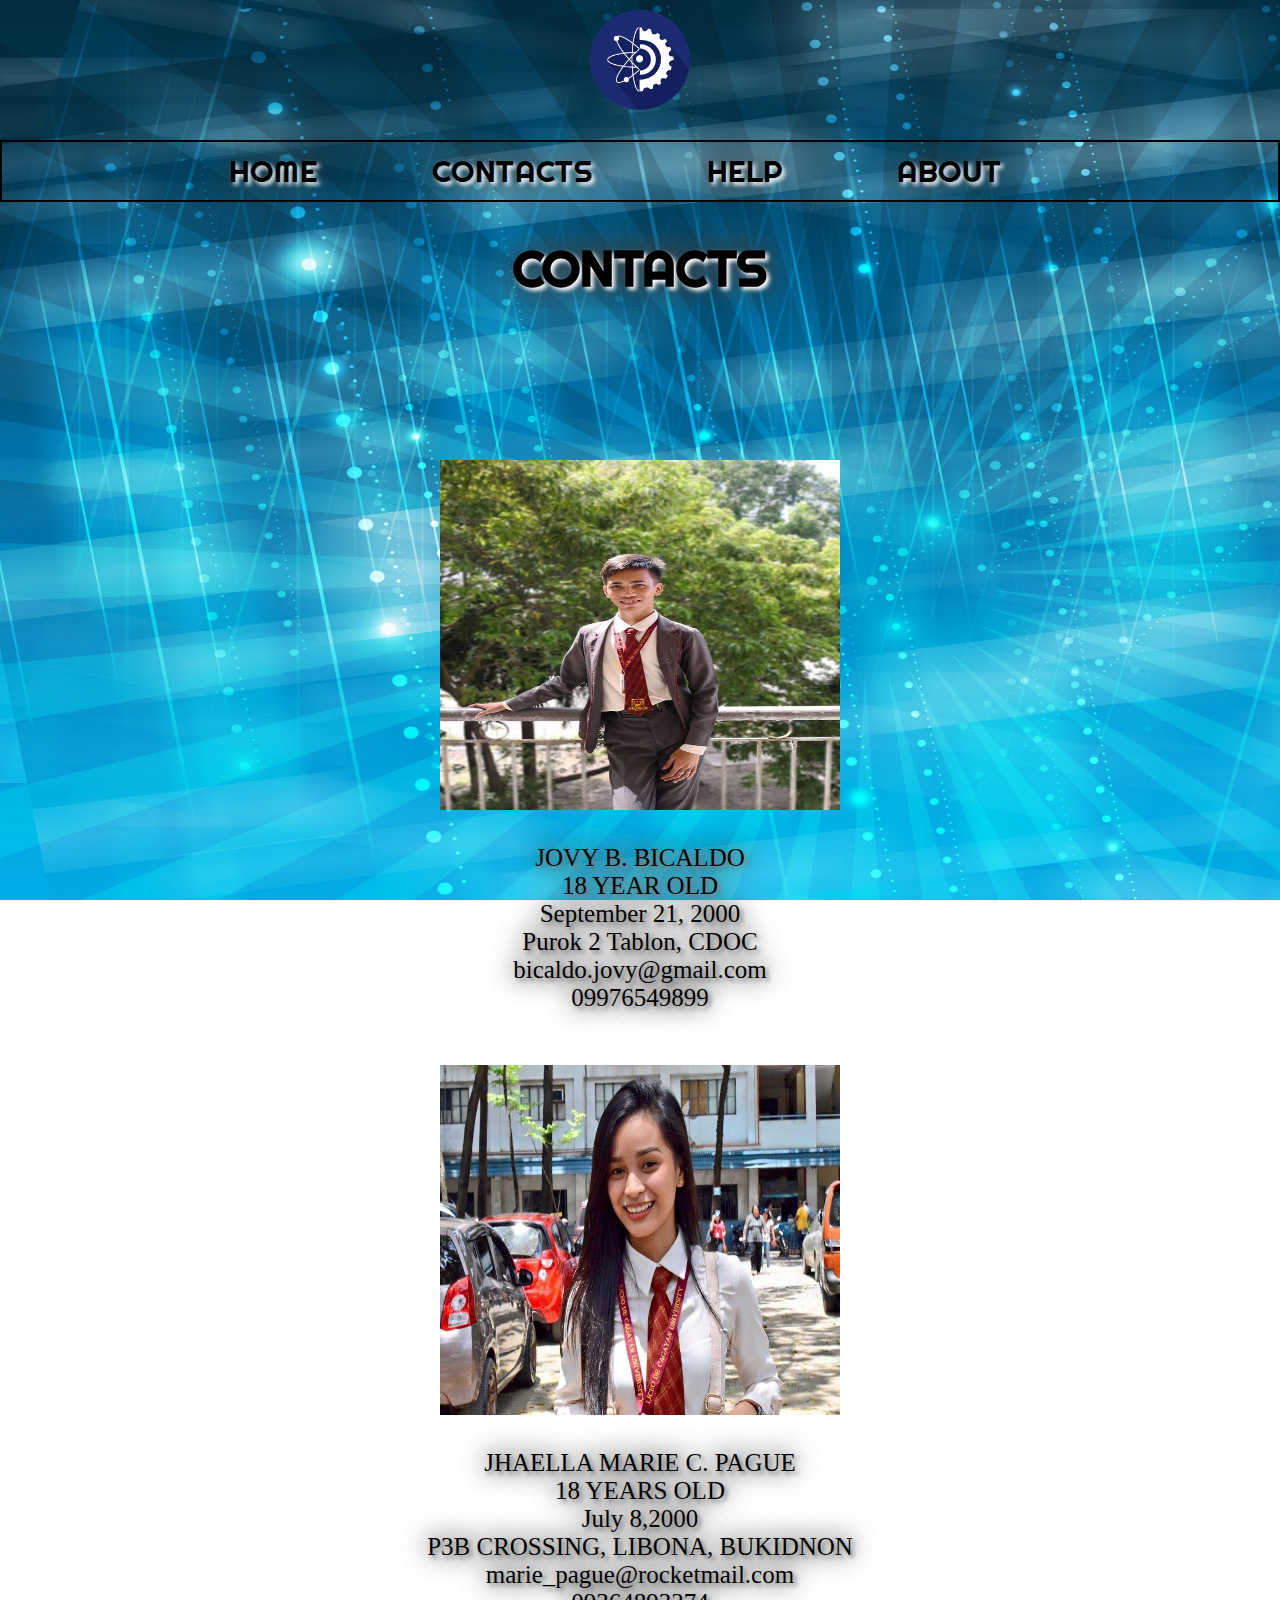
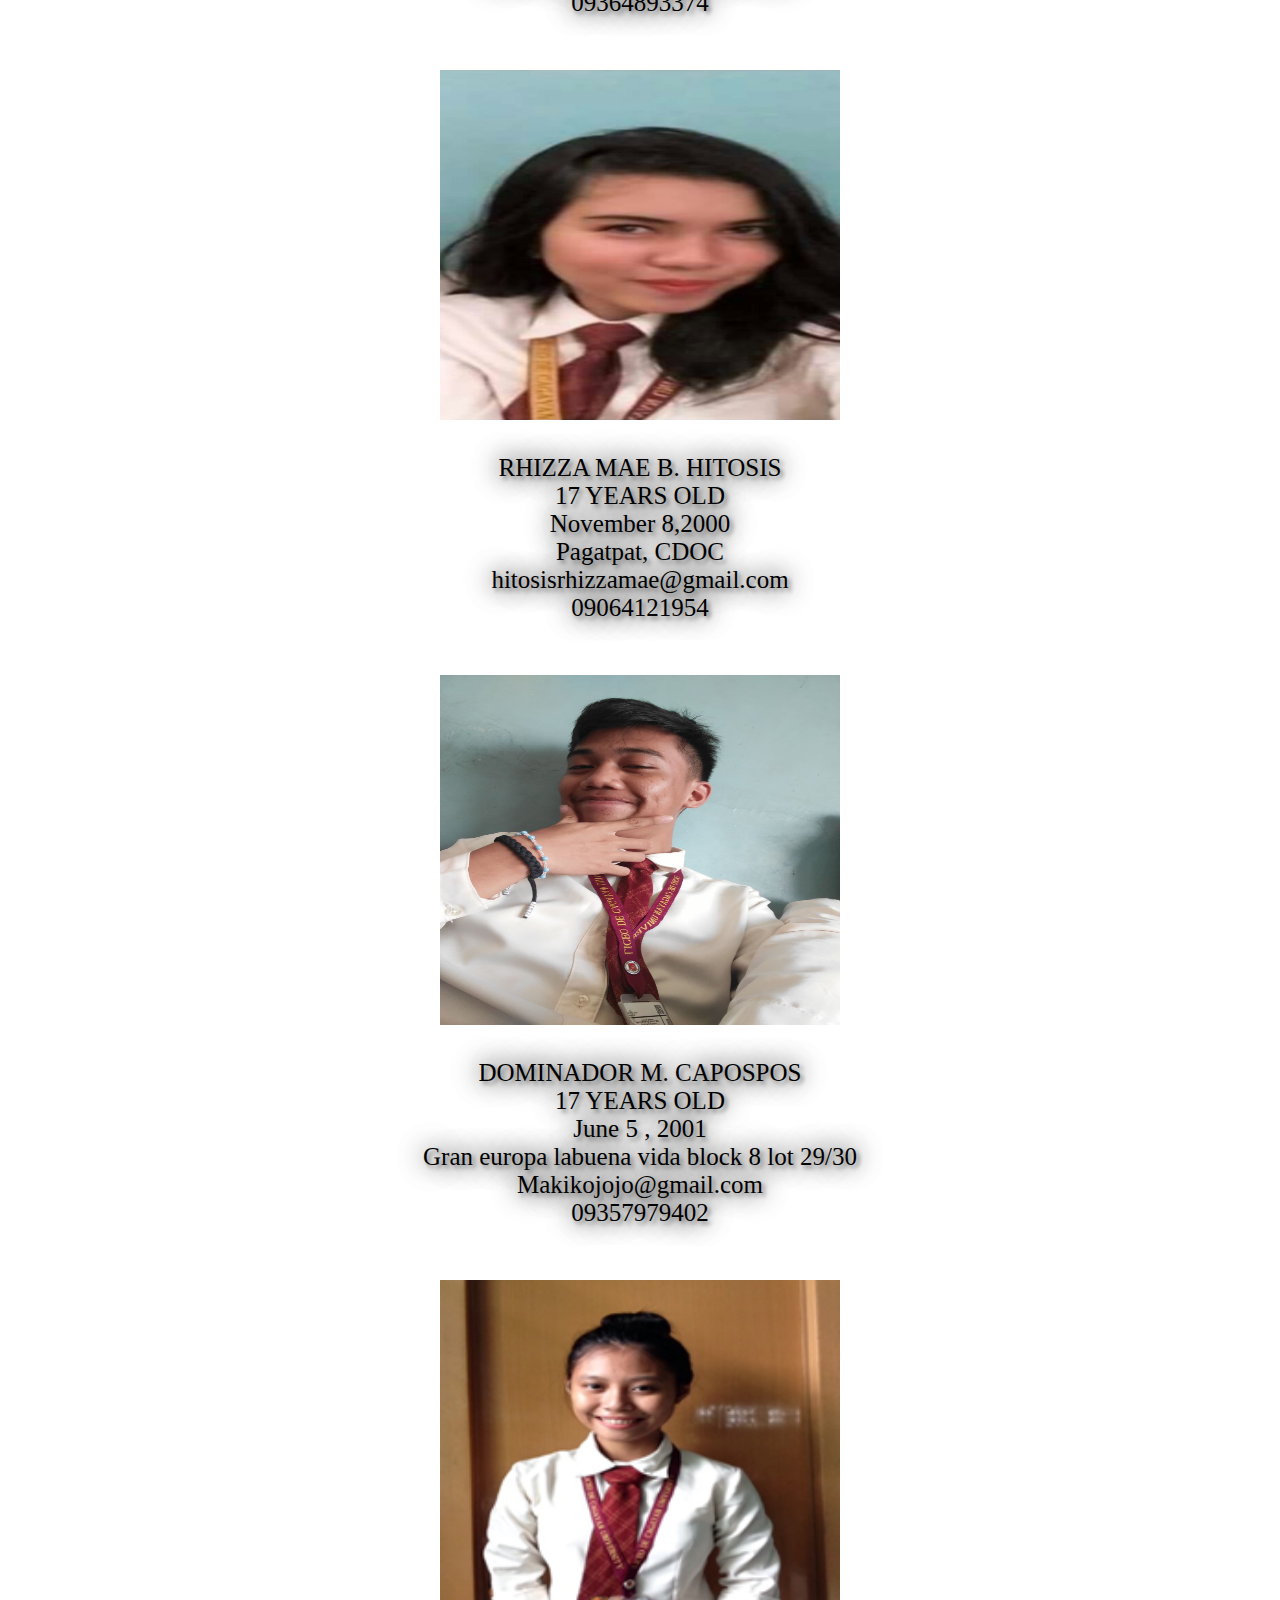
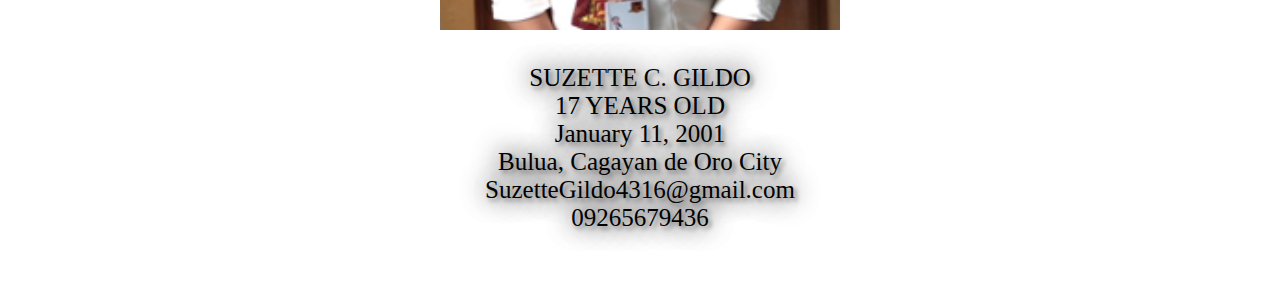
<file: contacts.html>
<!DOCTYPE html>
<html>
<head>
	<meta charset="utf-8">
	<link rel="stylesheet" type="text/css" href="style.css">
	<title>Contacts</title>
</head>
<body>
	<div>
		<center><img src="6.png" height="100" width="100" class="logo" id="logo"></center>
	</div>
	<div>
		<nav>
			<ul>
				<center>
				<a href="index.html"><li>HOME</li></a>
				<a href="contacts.html"><li>CONTACTS</li></a>
				<a href="help.html"><li>HELP</li></a>
				<a href="about.html"><li>ABOUT</li></a>
				</center>
			</ul>
		</nav>
	</div>
	<div class="content">
			<center>
        <h1>CONTACTS</h1>
      </center>
  </div>
  <div class="details">
        <center><p> <img src="jovy.jpg" class="jovy">
        	<br><br>JOVY B. BICALDO <br>
			18 YEAR OLD<br>
			September 21, 2000<br>
			Purok 2 Tablon, CDOC<br>
			bicaldo.jovy@gmail.com<br>
			09976549899<br><br>
		</center></p>

		<center><p> <img src="jhaella.jpg" class="jhaella">
			<br><br> JHAELLA MARIE C. PAGUE <br>
			18 YEARS OLD <br>
			July 8,2000 <br>
			P3B CROSSING, LIBONA, BUKIDNON <br>
			marie_pague@rocketmail.com <br>
			09364893374 <br><br>
		</center></p>

		<center><p> <img src="rhizza.jpg" class="rhizza">
			<br><br>RHIZZA MAE B. HITOSIS <br>
			17 YEARS OLD <br>
			November 8,2000 <br>
			Pagatpat, CDOC <br>
			hitosisrhizzamae@gmail.com <br>
			09064121954 <br><br>
		</center></p>

		<center><p> <img src="dominador.jpg" class="dominador">
			<br><br> DOMINADOR M. CAPOSPOS <br>
			17 YEARS OLD <br>
			June 5 , 2001 <br>
			Gran europa labuena vida block 8 lot 29/30 <br>
			Makikojojo@gmail.com <br>
			09357979402 <br><br>
		</center></p>

		<center><p> <img src="suzette.png" class="suzette">
			<br><br> SUZETTE C. GILDO <br>
			17 YEARS OLD <br>
			January 11, 2001 <br>
			Bulua, Cagayan de Oro City <br>
			SuzetteGildo4316@gmail.com <br>
			09265679436 <br><br>
		</center></p>
  </div>
</body>
</html>
</file>
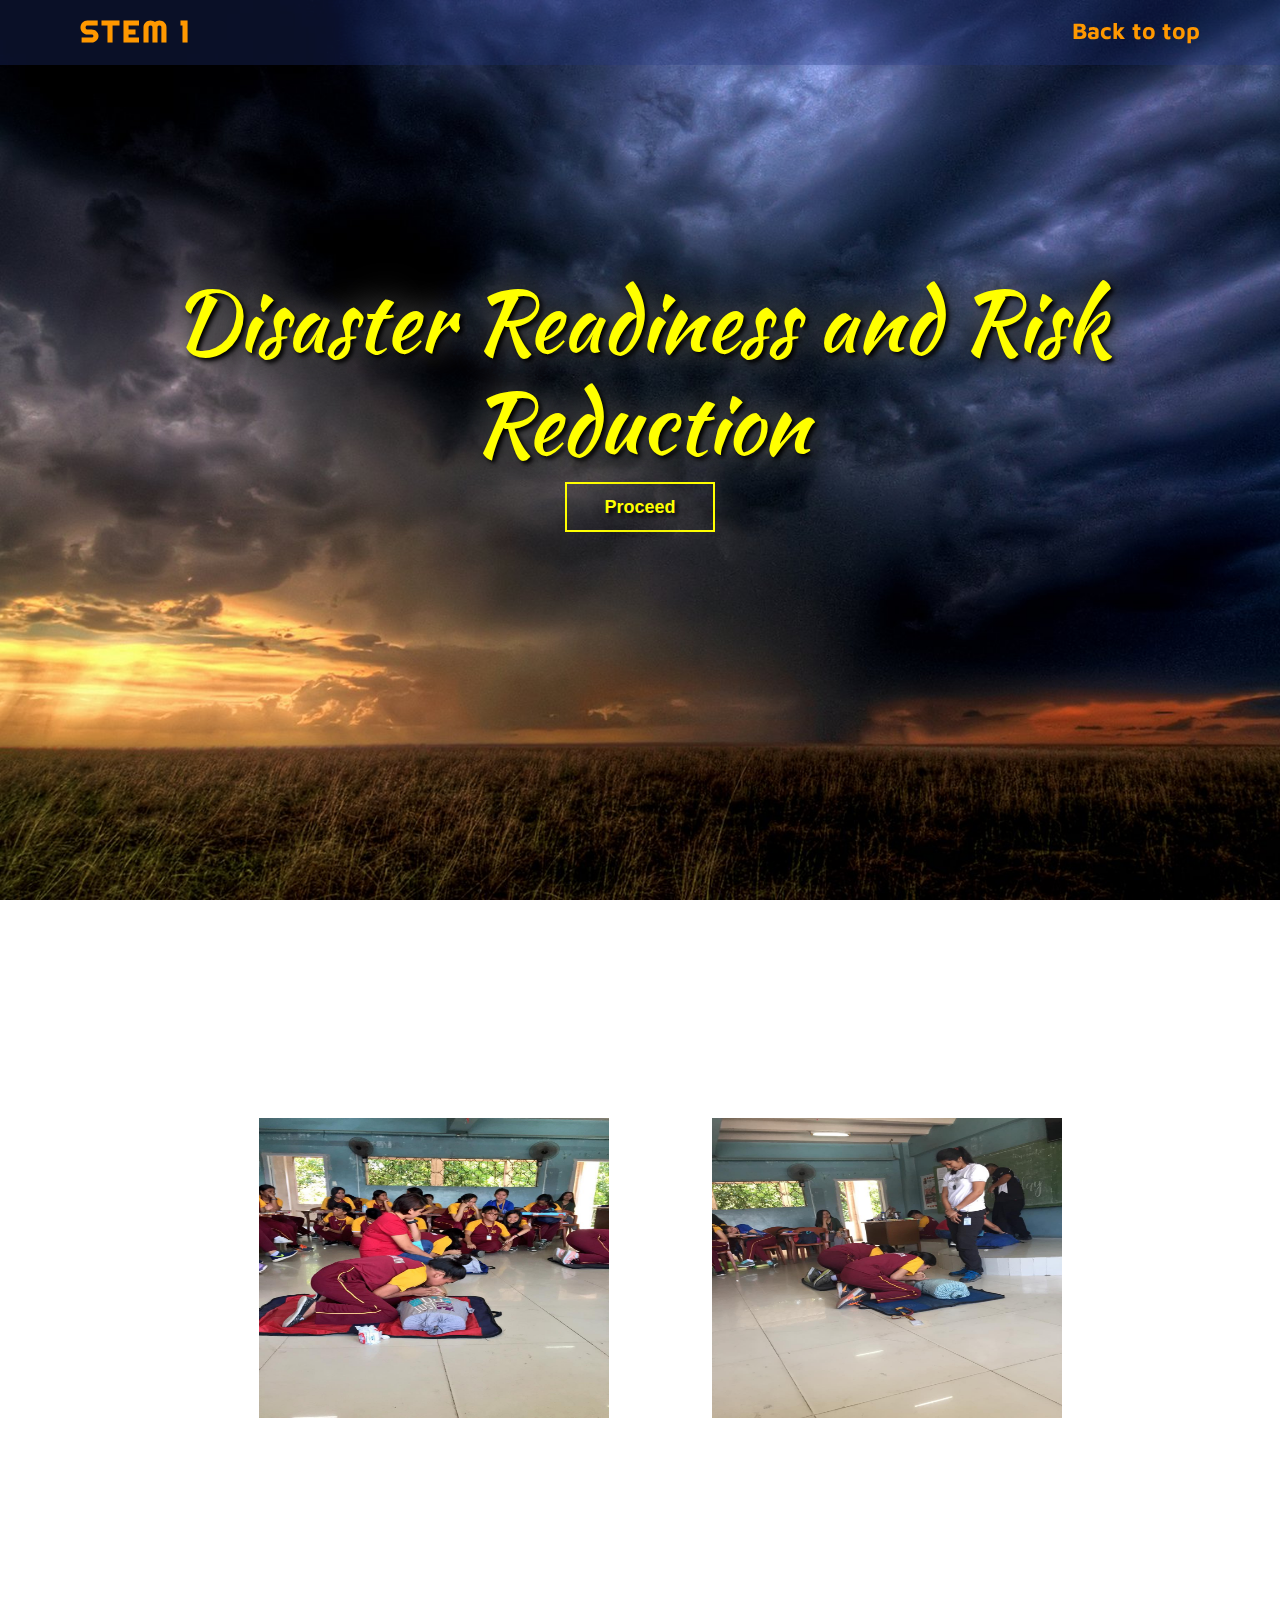
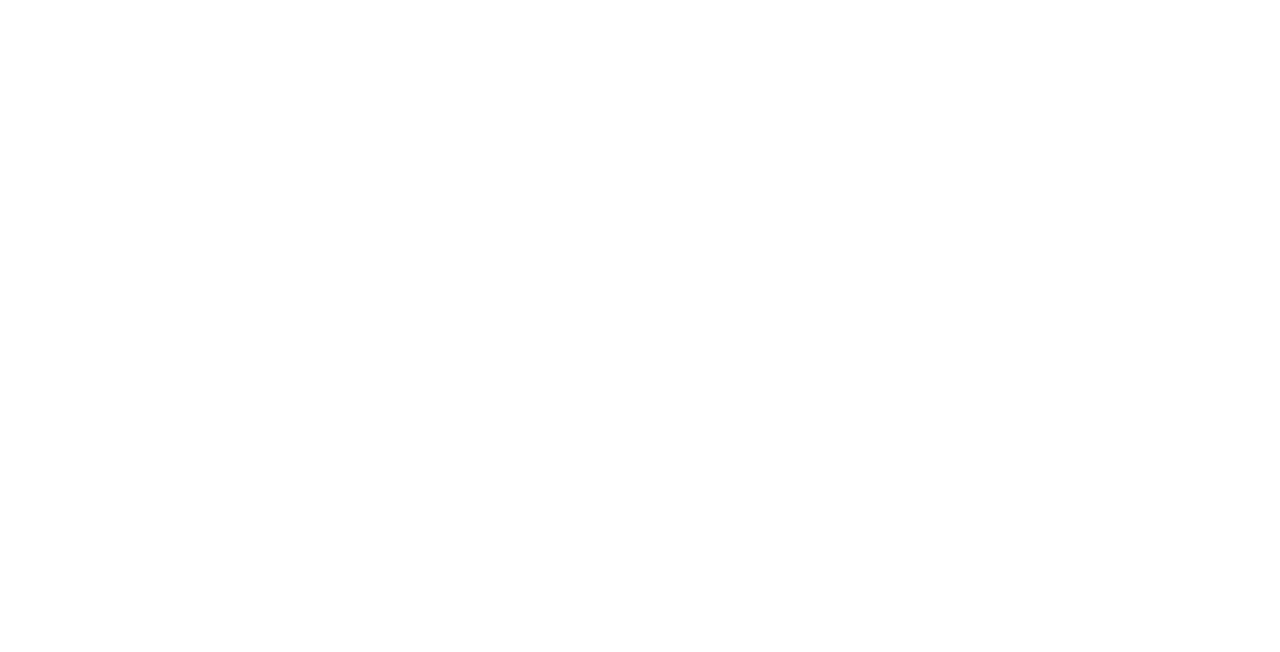
<file: drrr.html>
<!DOCTYPE html>
<html lang="en">
<head>
      <meta charset="UTF-8">
      <meta name="viewport" content="width=device-width, initial-scale=1.0">
      <meta http-equiv="X-UA-Compatible" content="ie=edge">
      <title>DRRR</title>
      <link rel="stylesheet" href="drrr.css">
      <link rel="stylesheet" href="https://maxcdn.bootstrapcdn.com/font-awesome/4.7.0/css/font-awesome.min.css">
      <link href="https://fonts.googleapis.com/css?family=Luckiest+Guy|Righteous" rel="stylesheet">
      <link href="https://fonts.googleapis.com/css?family=Kaushan+Script" rel="stylesheet">
      <link href="https://fonts.googleapis.com/css?family=Maven+Pro" rel="stylesheet">
      <link rel="stylesheet" href="https://maxcdn.bootstrapcdn.com/bootstrap/4.1.3/css/bootstrap.min.css">
      <script src="https://ajax.googleapis.com/ajax/libs/jquery/3.3.1/jquery.min.js"></script>
      <script src="https://cdnjs.cloudflare.com/ajax/libs/popper.js/1.14.3/umd/popper.min.js"></script>
      <script src="https://maxcdn.bootstrapcdn.com/bootstrap/4.1.3/js/bootstrap.min.js"></script>
      <script src="https://code.jquery.com/jquery-3.3.1.js"></script>
</head>
<body>
      <div class="sec1" id="sec1">
            <div class="center">
                  <h2>Disaster Readiness and Risk Reduction</h2>
                  <a href="#blog" ><button>Proceed</button></a>
            </div>
            <div class="header">
                  <nav>
                        <div class="menu-icon">
                              <i class="fa fa-bars fa-2x"></i>
                        </div>
                        <a href="index.html">
                              <div class="logo">
                                    STEM 1
                              </div>
                        </a>
                        <div class="menu">
                              <ul>
                                    <li><a href="#sec1">Back to top</a></li>
                              </ul>
                        </div>
                  </nav>
            </div>
      </div>
      <div class="container-fluid">
      <section class="sec2" id="blog">
            <br><br><br>
            <div class="container1">
                  <div class="content">
                        <h2>BASIC LIFE SUPPORT</h2>
                  </div><br><br>
                  <div class="row">
                      <img src="drrr1.jpg" class="image1">
                      <img src="drrr2.jpg" class="image2">
                      <p>As humans, we cannot escape from the reality that in this world, we are exposed to not-so-good events, accidents, and even emergencies. However, the longer we live in this world, the stronger we become. We learn how to fight for ourselves, we learn how to take care of ourselves, and we learn how to support one another in case of emergencies.<br><br>

                        It has been a great journey for us students in the STEM 1 class, knowing the basic life support actions which was held last October 8, 2018. Experts from Red Cross Organization, Cagayan de Oro chapter spent some time teaching is how to somehow save a human life in the most basic way. We actually dod perform various activities; one of those is the Cardio-Pulmonary Resuscitation which is widely knowm as the CPR. Knowing what to do in times of emergencies is an important thing. It can either save a life or end someones' life. But with what we did the previous time, we were educated on how to behave amd act when thay situation arrives. Thanks to the experts.<br><br>

                        Life was given to us a billiom year ago, but up until today we still have it. We don't want to end it nor lose it. That is why we need each other. We need to preserve and keep it for there are still things we need to know that only lies beyond our grasps and beyond our senses.</p>
                  </div>
            </div>

            <div class="video">
            <center>
                   <iframe  src="https://www.youtube.com/embed/nqLIfMR-aTw" frameborder="0" allow="autoplay; encrypted-media" allowfullscreen class="embed-responsive-item" width="550" height="350"></iframe>
            </center>
      </div>      

      </section>
      </div>
      <script type="text/javascript">

      // Menu-toggle button

      $(document).ready(function() {
            $(".menu-icon").on("click", function() {
                  $("nav ul").toggleClass("showing");
            });
      });
      $(document).ready(function() {
            $("nav ul a").on("click", function() {
                  $("nav ul").removeClass("showing");
            });
      });
      // Scrolling Effect

      $(window).on("scroll", function() {
            if($(window).scrollTop()) {
                  $('nav').addClass('black');
            }

            else {
                  $('nav').removeClass('black');
            }
      });

      </script>

</body>
</html>
</file>
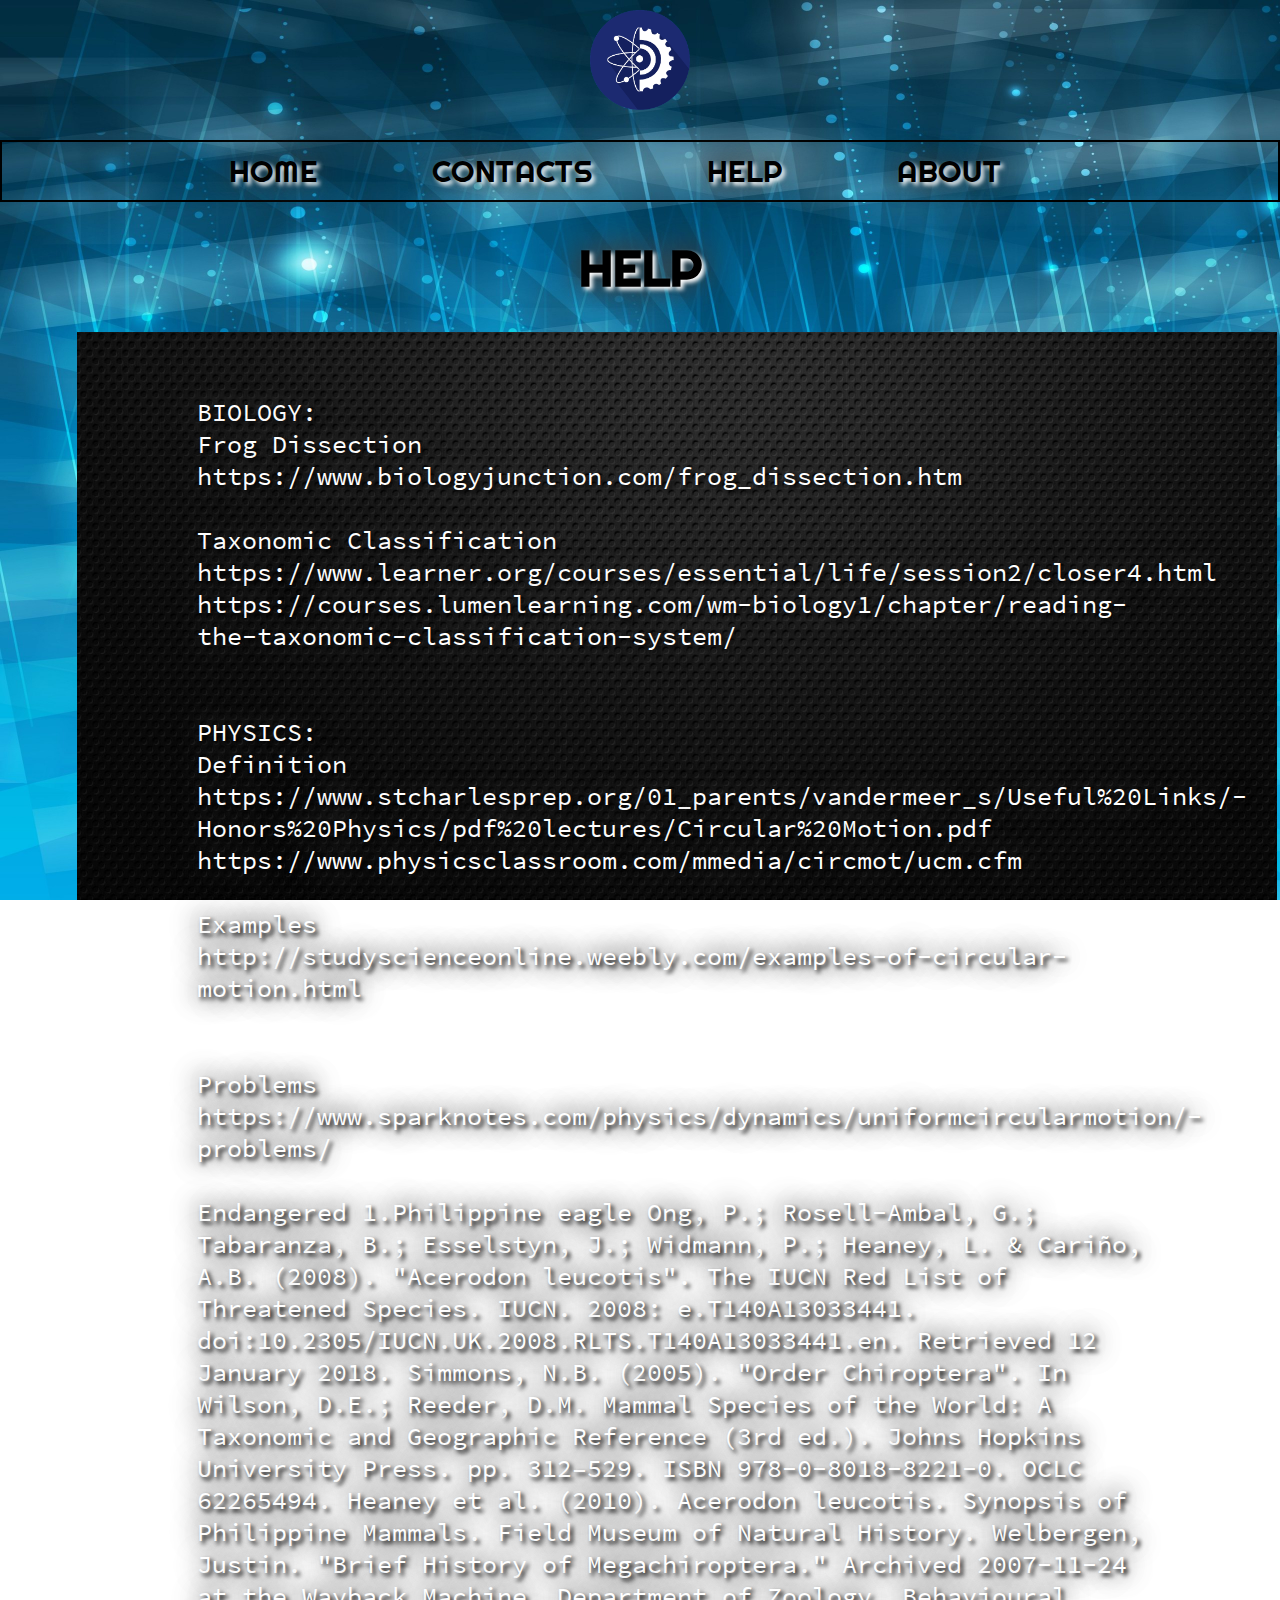
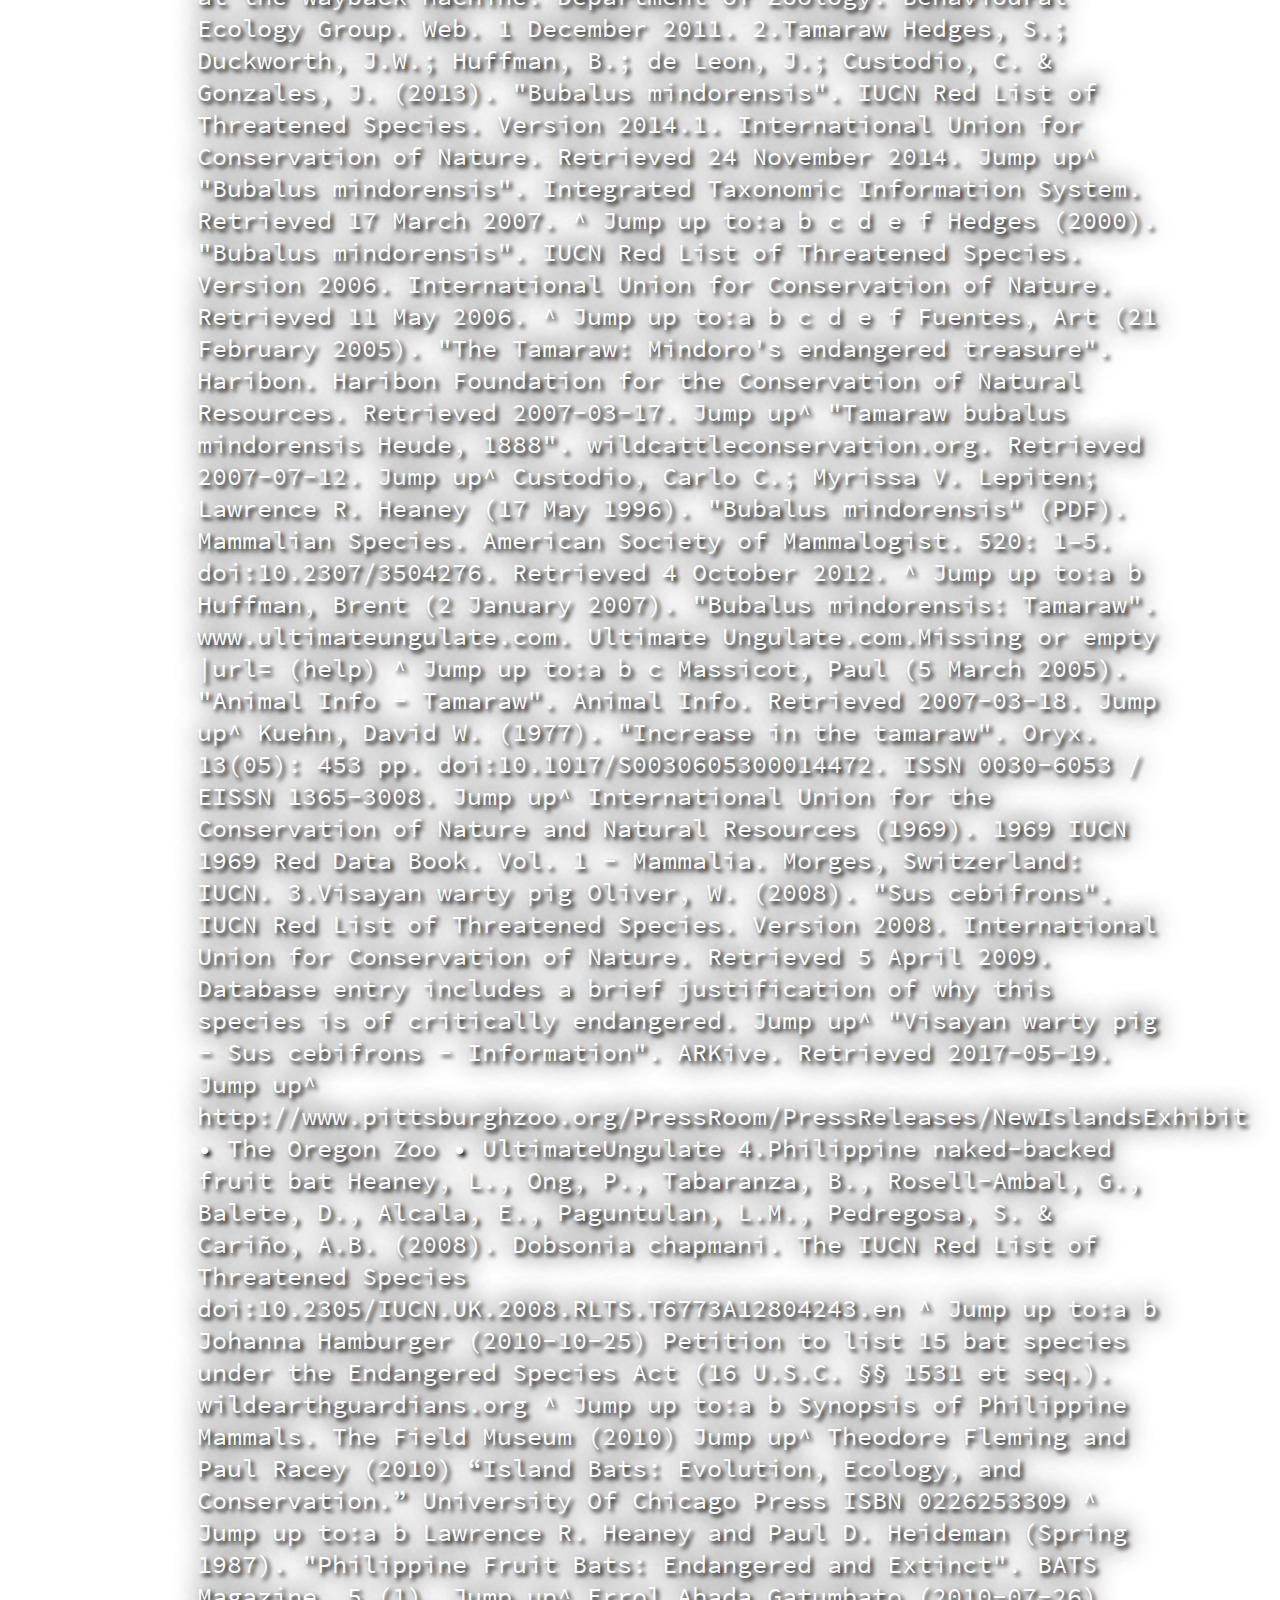
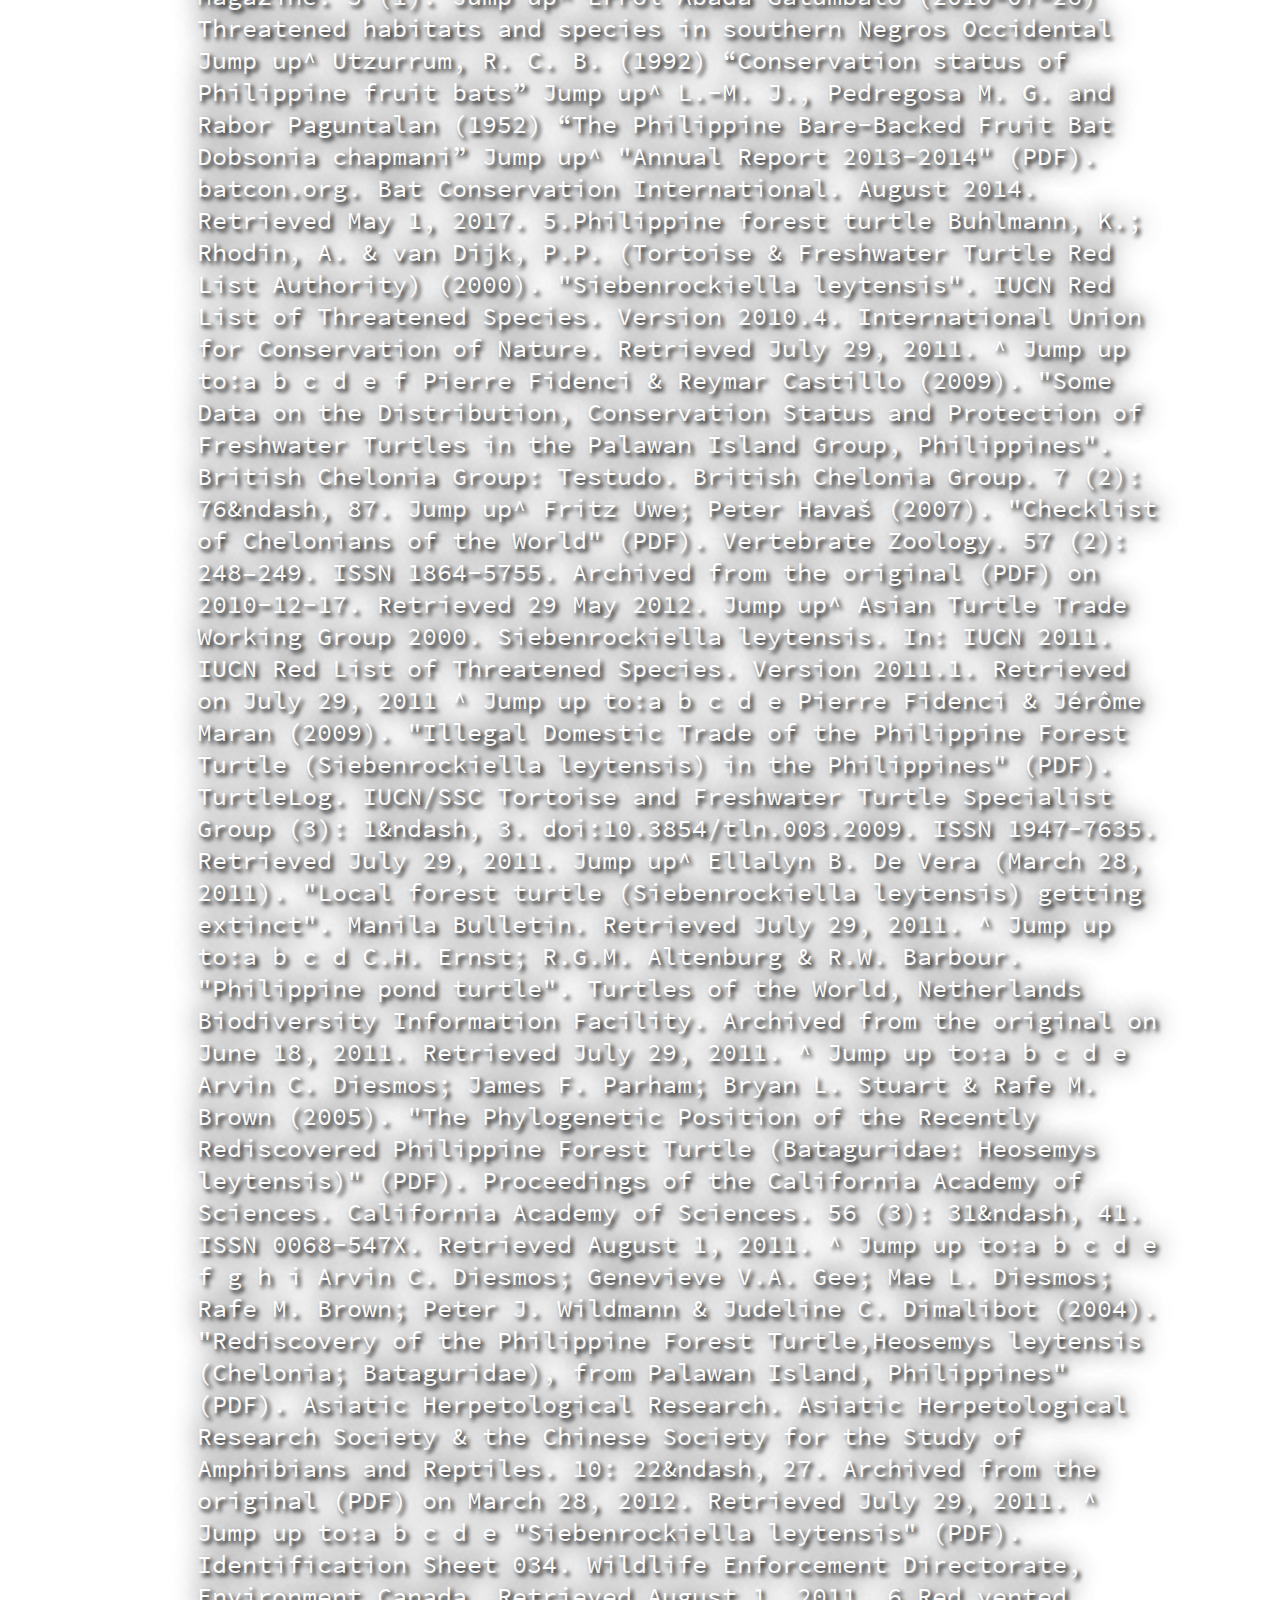
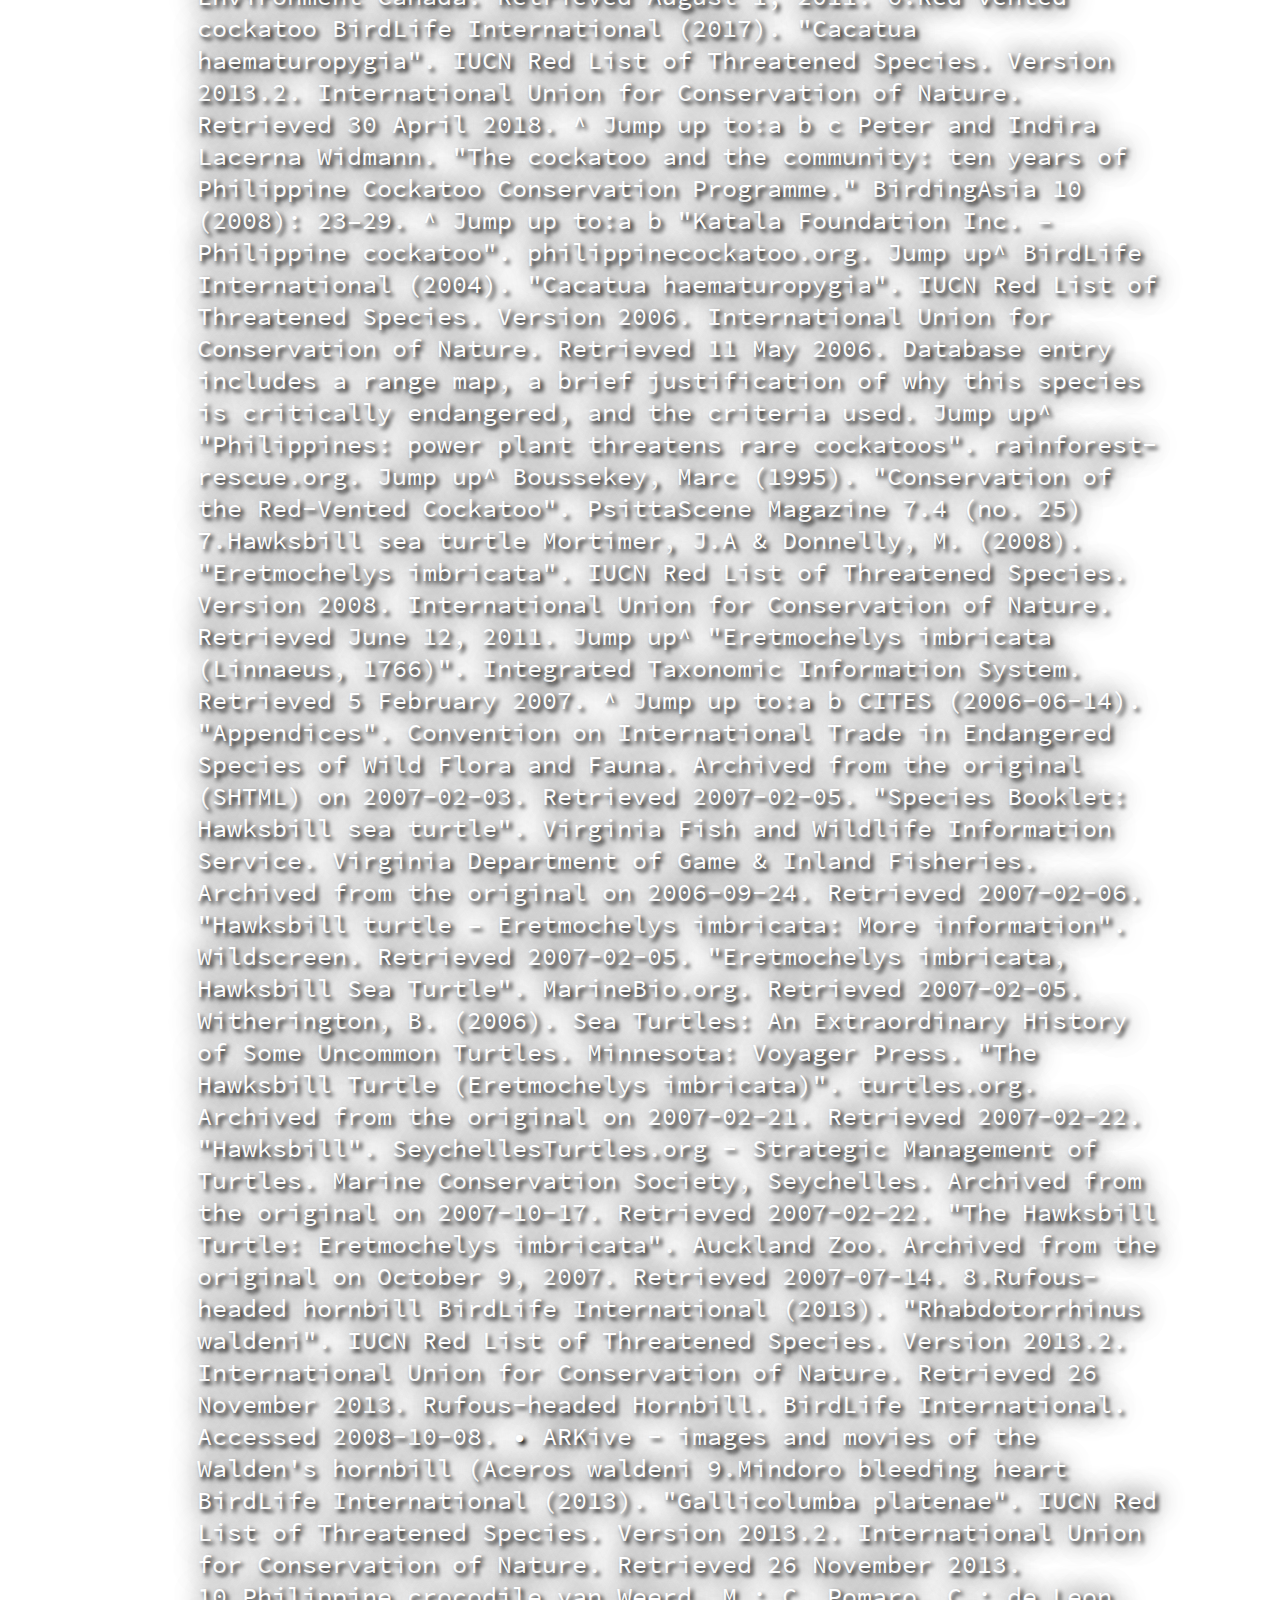
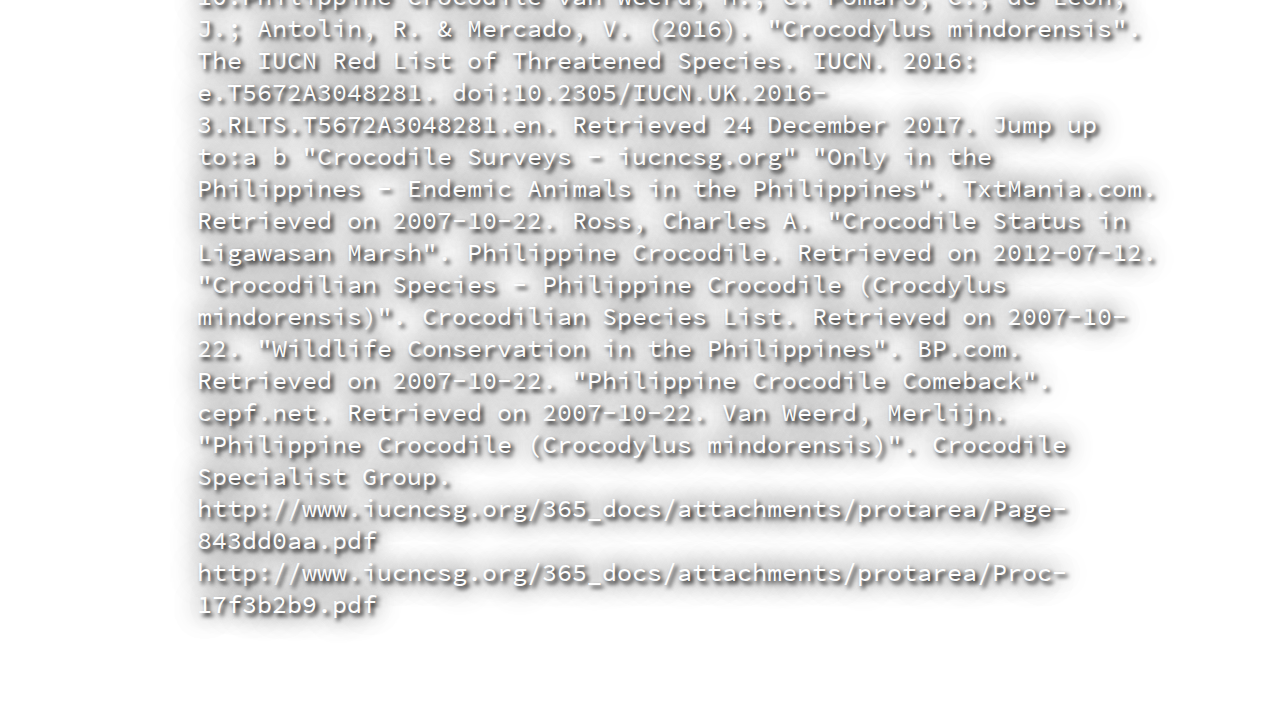
<file: help.html>
<!DOCTYPE html>
<html>
<head>
	<meta charset="utf-8">
	<link rel="stylesheet" type="text/css" href="style.css">
	<title>Help</title>
</head>
<body>
	<div>
		<center><img src="6.png" height="100" width="100" class="logo" id="logo"></center>
	</div>
	<div>
		<nav>
			<ul>
				<center>
				<a href="index.html"><li>HOME</li></a>
				<a href="contacts.html"><li>CONTACTS</li></a>
				<a href="help.htmlm"><li>HELP</li></a>
				<a href="about.html"><li>ABOUT</li></a>
				</center>
			</ul>
		</nav>
	</div>
	<div class="content">
			<center>
        <h1>HELP</h1>
      </center>
  </div>
  <div class="paragraph">
        <p><br><br>
        	BIOLOGY: <br>
        	Frog Dissection<br>https://www.biologyjunction.com/frog_dissection.htm<br><br>
        	Taxonomic Classification<br>https://www.learner.org/courses/essential/life/session2/closer4.html<br>https://courses.lumenlearning.com/wm-biology1/chapter/reading-the-taxonomic-classification-system/<br><br><br>
        	PHYSICS: <br>
        	Definition <br> https://www.stcharlesprep.org/01_parents/vandermeer_s/Useful%20Links/-<br>Honors%20Physics/pdf%20lectures/Circular%20Motion.pdf <br> https://www.physicsclassroom.com/mmedia/circmot/ucm.cfm <br><br>
        	Examples <br> http://studyscienceonline.weebly.com/examples-of-circular-motion.html <br><br><br>
        	Problems <br> https://www.sparknotes.com/physics/dynamics/uniformcircularmotion/-<br>problems/ <br><br>
        	Endangered
			1.Philippine eagle
			 Ong, P.; Rosell-Ambal, G.; Tabaranza, B.; Esselstyn, J.; Widmann, P.; Heaney, L. & Cariño, A.B. (2008). "Acerodon leucotis". The IUCN Red List of Threatened Species. IUCN. 2008: e.T140A13033441. doi:10.2305/IUCN.UK.2008.RLTS.T140A13033441.en. Retrieved 12 January 2018.
			 Simmons, N.B. (2005). "Order Chiroptera". In Wilson, D.E.; Reeder, D.M. Mammal Species of the World: A Taxonomic and Geographic Reference (3rd ed.). Johns Hopkins University Press. pp. 312–529. ISBN 978-0-8018-8221-0. OCLC 62265494.
			Heaney et al. (2010). Acerodon leucotis. Synopsis of Philippine Mammals. Field Museum of Natural History.
			Welbergen, Justin. "Brief History of Megachiroptera." Archived 2007-11-24 at the Wayback Machine. Department of Zoology. Behavioural Ecology Group. Web. 1 December 2011.

			2.Tamaraw
			Hedges, S.; Duckworth, J.W.; Huffman, B.; de Leon, J.; Custodio, C. & Gonzales, J. (2013). "Bubalus mindorensis". IUCN Red List of Threatened Species. Version 2014.1. International Union for Conservation of Nature. Retrieved 24 November 2014.
			Jump up^ "Bubalus mindorensis". Integrated Taxonomic Information System. Retrieved 17 March 2007.
			^ Jump up to:a b c d e f Hedges (2000). "Bubalus mindorensis". IUCN Red List of Threatened Species. Version 2006. International Union for Conservation of Nature. Retrieved 11 May 2006.
			^ Jump up to:a b c d e f Fuentes, Art (21 February 2005). "The Tamaraw: Mindoro's endangered treasure". Haribon. Haribon Foundation for the Conservation of Natural Resources. Retrieved 2007-03-17.
			Jump up^ "Tamaraw bubalus mindorensis Heude, 1888". wildcattleconservation.org. Retrieved 2007-07-12.
			Jump up^ Custodio, Carlo C.; Myrissa V. Lepiten; Lawrence R. Heaney (17 May 1996). "Bubalus mindorensis" (PDF). Mammalian Species. American Society of Mammalogist. 520: 1–5. doi:10.2307/3504276. Retrieved 4 October 2012.
			        ^ Jump up to:a b Huffman, Brent (2 January 2007). "Bubalus mindorensis:   Tamaraw". www.ultimateungulate.com. Ultimate Ungulate.com.Missing or empty |url= (help)
			^ Jump up to:a b c Massicot, Paul (5 March 2005). "Animal Info - Tamaraw". Animal Info. Retrieved 2007-03-18.
			Jump up^ Kuehn, David W. (1977). "Increase in the tamaraw". Oryx. 13(05): 453 pp. doi:10.1017/S0030605300014472. ISSN 0030-6053 / EISSN 1365-3008.
			Jump up^ International Union for the Conservation of Nature and Natural Resources (1969). 1969 IUCN 1969 Red Data Book. Vol. 1 - Mammalia. Morges, Switzerland: IUCN.

			3.Visayan warty pig
			 Oliver, W. (2008). "Sus cebifrons". IUCN Red List of Threatened Species. Version 2008. International Union for Conservation of Nature. Retrieved 5 April 2009. Database entry includes a brief justification of why this species is of critically endangered.
			Jump up^ "Visayan warty pig - Sus cebifrons - Information". ARKive. Retrieved 2017-05-19.
			Jump up^ http://www.pittsburghzoo.org/PressRoom/PressReleases/NewIslandsExhibit
			•	The Oregon Zoo
			•	UltimateUngulate

			4.Philippine naked-backed fruit bat
			 Heaney, L., Ong, P., Tabaranza, B., Rosell-Ambal, G., Balete, D., Alcala, E., Paguntulan, L.M., Pedregosa, S. & Cariño, A.B. (2008). Dobsonia chapmani. The IUCN Red List of Threatened Species doi:10.2305/IUCN.UK.2008.RLTS.T6773A12804243.en
			^ Jump up to:a b Johanna Hamburger (2010-10-25) Petition to list 15 bat species under the Endangered Species Act (16 U.S.C. §§ 1531 et seq.). wildearthguardians.org
			^ Jump up to:a b Synopsis of Philippine Mammals. The Field Museum (2010)
			Jump up^ Theodore Fleming and Paul Racey (2010) “Island Bats: Evolution, Ecology, and Conservation.” University Of Chicago Press ISBN 0226253309
			^ Jump up to:a b Lawrence R. Heaney and Paul D. Heideman (Spring 1987). "Philippine Fruit Bats: Endangered and Extinct". BATS Magazine. 5 (1).
			Jump up^ Errol Abada Gatumbato (2010-07-26) Threatened habitats and species in southern Negros Occidental
			Jump up^ Utzurrum, R. C. B. (1992) “Conservation status of Philippine fruit bats”
			Jump up^ L.-M. J., Pedregosa M. G. and Rabor Paguntalan (1952) “The Philippine Bare-Backed Fruit Bat Dobsonia chapmani”
			Jump up^ "Annual Report 2013-2014" (PDF). batcon.org. Bat Conservation International. August 2014. Retrieved May 1, 2017.
			5.Philippine forest turtle
			Buhlmann, K.; Rhodin, A. & van Dijk, P.P. (Tortoise & Freshwater Turtle Red List Authority) (2000). "Siebenrockiella leytensis". IUCN Red List of Threatened Species. Version 2010.4. International Union for Conservation of Nature. Retrieved July 29, 2011.
			^ Jump up to:a b c d e f Pierre Fidenci & Reymar Castillo (2009). "Some Data on the Distribution, Conservation Status and Protection of Freshwater Turtles in the Palawan Island Group, Philippines". British Chelonia Group: Testudo. British Chelonia Group. 7 (2): 76&ndash, 87.
			Jump up^ Fritz Uwe; Peter Havaš (2007). "Checklist of Chelonians of the World" (PDF). Vertebrate Zoology. 57 (2): 248–249. ISSN 1864-5755. Archived from the original (PDF) on 2010-12-17. Retrieved 29 May 2012.
			Jump up^ Asian Turtle Trade Working Group 2000. Siebenrockiella leytensis. In: IUCN 2011. IUCN Red List of Threatened Species. Version 2011.1. Retrieved on July 29, 2011
			^ Jump up to:a b c d e Pierre Fidenci & Jérôme Maran (2009). "Illegal Domestic Trade of the Philippine Forest Turtle (Siebenrockiella leytensis) in the Philippines" (PDF). TurtleLog. IUCN/SSC Tortoise and Freshwater Turtle Specialist Group (3): 1&ndash, 3. doi:10.3854/tln.003.2009. ISSN 1947-7635. Retrieved July 29, 2011.
			Jump up^ Ellalyn B. De Vera (March 28, 2011). "Local forest turtle (Siebenrockiella leytensis) getting extinct". Manila Bulletin. Retrieved July 29, 2011.
			^ Jump up to:a b c d C.H. Ernst; R.G.M. Altenburg & R.W. Barbour. "Philippine pond turtle". Turtles of the World, Netherlands Biodiversity Information Facility. Archived from the original on June 18, 2011. Retrieved July 29, 2011.
			^ Jump up to:a b c d e Arvin C. Diesmos; James F. Parham; Bryan L. Stuart & Rafe M. Brown (2005). "The Phylogenetic Position of the Recently Rediscovered Philippine Forest Turtle (Bataguridae: Heosemys leytensis)" (PDF). Proceedings of the California Academy of Sciences. California Academy of Sciences. 56 (3): 31&ndash, 41. ISSN 0068-547X. Retrieved August 1, 2011.
			^ Jump up to:a b c d e f g h i Arvin C. Diesmos; Genevieve V.A. Gee; Mae L. Diesmos; Rafe M. Brown; Peter J. Wildmann & Judeline C. Dimalibot (2004). "Rediscovery of the Philippine Forest Turtle,Heosemys leytensis (Chelonia; Bataguridae), from Palawan Island, Philippines" (PDF). Asiatic Herpetological Research. Asiatic Herpetological Research Society & the Chinese Society for the Study of Amphibians and Reptiles. 10: 22&ndash, 27. Archived from the original (PDF) on March 28, 2012. Retrieved July 29, 2011.
			^ Jump up to:a b c d e "Siebenrockiella leytensis" (PDF). Identification Sheet 034. Wildlife Enforcement Directorate, Environment Canada. Retrieved August 1, 2011.

			6.Red vented cockatoo
			 BirdLife International (2017). "Cacatua haematuropygia". IUCN Red List of Threatened Species. Version 2013.2. International Union for Conservation of Nature. Retrieved 30 April 2018.
			^ Jump up to:a b c Peter and Indira Lacerna Widmann. "The cockatoo and the community: ten years of Philippine Cockatoo Conservation Programme." BirdingAsia 10 (2008): 23–29.
			^ Jump up to:a b "Katala Foundation Inc. – Philippine cockatoo". philippinecockatoo.org.
			Jump up^ BirdLife International (2004). "Cacatua haematuropygia". IUCN Red List of Threatened Species. Version 2006. International Union for Conservation of Nature. Retrieved 11 May 2006. Database entry includes a range map, a brief justification of why this species is critically endangered, and the criteria used.
			Jump up^ "Philippines: power plant threatens rare cockatoos". rainforest-rescue.org.
			Jump up^ Boussekey, Marc (1995). "Conservation of the Red-Vented Cockatoo". PsittaScene Magazine 7.4 (no. 25)
			7.Hawksbill sea turtle
			Mortimer, J.A & Donnelly, M. (2008). "Eretmochelys imbricata". IUCN Red List of Threatened Species. Version 2008. International Union for Conservation of Nature. Retrieved June 12, 2011.
			Jump up^ "Eretmochelys imbricata (Linnaeus, 1766)". Integrated Taxonomic Information System. Retrieved 5 February 2007.
			^ Jump up to:a b CITES (2006-06-14). "Appendices". Convention on International Trade in Endangered Species of Wild Flora and Fauna. Archived from the original (SHTML) on 2007-02-03. Retrieved 2007-02-05.
			"Species Booklet: Hawksbill sea turtle". Virginia Fish and Wildlife Information Service. Virginia Department of Game & Inland Fisheries. Archived from the original on 2006-09-24. Retrieved 2007-02-06. "Hawksbill turtle – Eretmochelys imbricata: More information". Wildscreen. Retrieved 2007-02-05.
			"Eretmochelys imbricata, Hawksbill Sea Turtle". MarineBio.org. Retrieved 2007-02-05.
			Witherington, B. (2006). Sea Turtles: An Extraordinary History of Some Uncommon Turtles. Minnesota: Voyager Press.
			"The Hawksbill Turtle (Eretmochelys imbricata)". turtles.org. Archived from the original on 2007-02-21. Retrieved 2007-02-22.
			"Hawksbill". SeychellesTurtles.org - Strategic Management of Turtles. Marine Conservation Society, Seychelles. Archived from the original on 2007-10-17. Retrieved 2007-02-22.
			"The Hawksbill Turtle: Eretmochelys imbricata". Auckland Zoo. Archived from the original on October 9, 2007. Retrieved 2007-07-14.
			8.Rufous-headed hornbill
			 BirdLife International (2013). "Rhabdotorrhinus waldeni". IUCN Red List of Threatened Species. Version 2013.2. International Union for Conservation of Nature. Retrieved 26 November 2013.
			Rufous-headed Hornbill. BirdLife International. Accessed 2008-10-08.
			•	ARKive - images and movies of the Walden's hornbill (Aceros waldeni
			9.Mindoro bleeding heart
			 BirdLife International (2013). "Gallicolumba platenae". IUCN Red List of Threatened Species. Version 2013.2. International Union for Conservation of Nature. Retrieved 26 November 2013.

			10.Philippine crocodile
			 van Weerd, M.; C. Pomaro, C.; de Leon, J.; Antolin, R. & Mercado, V. (2016). "Crocodylus mindorensis". The IUCN Red List of Threatened Species. IUCN. 2016: e.T5672A3048281. doi:10.2305/IUCN.UK.2016-3.RLTS.T5672A3048281.en. Retrieved 24 December 2017.
			       Jump up to:a b "Crocodile Surveys - iucncsg.org"
			 "Only in the Philippines - Endemic Animals in the Philippines". TxtMania.com. Retrieved on 2007-10-22.
			 Ross, Charles A. "Crocodile Status in Ligawasan Marsh". Philippine Crocodile. Retrieved on 2012-07-12.
			 "Crocodilian Species - Philippine Crocodile (Crocdylus mindorensis)". Crocodilian Species List. Retrieved on 2007-10-22.
			"Wildlife Conservation in the Philippines". BP.com. Retrieved on 2007-10-22.
			 "Philippine Crocodile Comeback". cepf.net. Retrieved on 2007-10-22.
			Van Weerd, Merlijn. "Philippine Crocodile (Crocodylus mindorensis)". Crocodile Specialist Group.
			 http://www.iucncsg.org/365_docs/attachments/protarea/Page-843dd0aa.pdf
			 http://www.iucncsg.org/365_docs/attachments/protarea/Proc-17f3b2b9.pdf
        <br><br><br></p>
  </div>
</body>
</html>
</file>
<file: style.css>
@font-face {
      src: url(Righteous-Regular.ttf);
      font-family: Righteous;
}

@font-face {
      src: url(SourceCodePro-Regular.ttf);
      font-family: Source Code Pro;
}

html, body {
	margin: 0;
	padding: 0;
	width: 100;
	scroll-behavior: smooth;
}
body {
	background: url(back.jpg) fixed;
	background-size: cover;
	font-weight: lighter;
}
.logo {
	margin-top: 10px;
	margin-bottom: 10px;
}

.content h1 {
	text-shadow: 3px 3px 4px white, 0 0 35px grey, 0 0 25px black;
	color: black;
	font-size: 50px;
	font-family: 'Righteous';
}

.paragraph {
	background: url(sec1.jpg) fixed;
	background-size: cover;
	width: 1200px;
	margin-left: 6%;
}
.paragraph p {
	font-family: 'Source Code Pro', monospace;
	color: white;
	text-shadow: 3px 3px 4px black, 0 0 35px grey, 0 0 25px black;
	margin-left: 10%;
	margin-right: 10%;
	font-size: 25px;
	text-indent: 50px;
	font-weight: 20px;
}

.modal-body p {
	margin-left: 60px;
	font-size: 15px;
}

.modal-title {
	margin-left: 130px;
}
nav ul {
	border: 2px solid;
	color: black;
}
nav ul li {
	text-shadow: 3px 3px 4px white, 0 0 35px grey, 0 0 25px black;
	color: black;
	font-size: 30px;
	margin: 10px;
	display: inline-block;
	margin-right: 100px;
	font-family: 'Righteous';
}

nav ul li:hover {
	text-shadow: 3px 3px 4px black, 0 0 35px grey, 0 0 25px black;
	color: white;
	transition: 0.5s;
}

.button1 {
	font-size: 15px;
	border: 15px solid;
	margin: 20px;
	height: 280px;
	width: 270px;
	background-color: transparent;
	color: black;
}

.button2 {
	border: 15px solid;
	margin: 20px;
	height: 280px;
	width: 270px;
	background-color: transparent;
	font-size: 20px;
	color: black;
}

.button3 {
	border: 15px solid;
	margin: 20px;
	height: 280px;
	width: 270px;
	background-color: transparent;
	font-size: 20px;
	color: black;
}

.button4 {
	border: 15px solid;
	margin: 20px;
	height: 280px;
	width: 270px;
	background-color: transparent;
	font-size: 20px;
	color: black;
}

.button1:hover {
	text-shadow: 3px 3px 4px white, 0 0 35px grey, 0 0 25px black;
	transition: 2s;
	background: url(storm.jpg) 70% 50%;
	cursor: pointer;
	border-color: black;
	color: white;
}

.button2:hover {
	text-shadow: 3px 3px 4px white, 0 0 35px grey, 0 0 25px black;
	transition: 2s;
	background: url(biology.jpg) 100% 100%;
	cursor: pointer;
	border-color: black;
	color: black;
}

.button3:hover {
	text-shadow: 3px 3px 4px grey, 0 0 35px grey, 0 0 25px black;
	transition: 2s;
	border-color: black;
	background: url(p6.jpg) 70% 50%;
	cursor: pointer;
	color: white;
}

.button4:hover {
	text-shadow: 3px 3px 4px grey, 0 0 35px grey, 0 0 25px black;
	transition: 2s;
	border-color: black;
	background: url(cpar.jpg) 70% 50%;
	cursor: pointer;
	color: white;
}

.trivia {
	margin-left: 120%;
	background-color: transparent;
	border: 2px solid;
	color: black;
	border-width: 2px;
	height: 50px;
	width: 250px;
	font-size: 20px;
	font-weight: bold;
	border-radius: 20px;
}

.trivia:hover {
	color: white;
	transition: 0.5s;
	background-color: black;
}

.images {
	margin-top: -44%;
	position: relative;
	float: right;	
}

.img {
	margin-bottom: 10px;
	margin-right: 25px;
}

.details p {
	color: black;
	font-size: 25px;
	text-shadow: 3px 3px 4px grey, 0 0 35px grey, 0 0 25px black;
}
.jovy {
	width: 400px;
	height: 350px;
	margin-top: 10%;
	margin-left: 20px;
	margin-right: 20px;
}

.jhaella {
	width: 400px;
	height: 350px;
	margin-left: 20px;
	margin-right: 20px;
}

.rhizza {
	width: 400px;
	height: 350px;
	margin-left: 20px;
	margin-right: 20px;

}

.dominador {
	width: 400px;
	height: 350px;
	margin-left: 20px;
	margin-right: 20px;

}

.suzette {
	width: 400px;
	height: 350px;
	margin-left: 20px;
	margin-right: 20px;

}
</file>
<file: biology.css>
@font-face {
      src: url(Righteous-Regular.ttf);
      font-family: Righteous;
}

@font-face {
      src: url(MavenPro-Bold.ttf);
      font-family: Maven Pro;
}

@font-face {
      src: url(fonts/Righteous-Regular.ttf);
      font-family: Righteous;
}

html, body {
      margin: 0;
      padding: 0;
      width: 100%;
      scroll-behavior: smooth;
}

body {
      background-color: black;
      font-family: "Helvetica Neue",sans-serif;
      font-weight: lighter;
      background: url(biology.jpg) no-repeat 50% 50%;
      background-size: cover;
      background-attachment: fixed;
      margin: auto;
}
.container-fluid{
      height: 657px;
}
.sec1 {
      position: relative;
      width: 100%;
      height: 100vh; 
      background-size: cover;
      background-attachment: fixed;
}
.center{
      position: absolute;
      left: 0;
      top: 30%;
      width: 100%;
      text-align: center;
      font-size: 18px;
      font-weight: bold;
}
.center h2{
      text-shadow: 3px 3px 4px white, 0 0 35px grey, 0 0 25px black;
      font-family: 'Righteous', cursive;
      font-size: 100px;
      color: black;
}
.sec2{

      background: url(sec1.jpg) fixed 100% 100%;
      background-size: cover;
      background-attachment: fixed;
}

.sec3{

      background: url(sec1.jpg) fixed 100% 100%;
      background-size: cover;
      background-attachment: fixed;
}
.sec2 p{
      margin: auto;
      color: #fff;
      font-family: 'Maven', sans-serif;
      font-size: 1.35vw;
      text-align: justify;
}
.content{
      width: 100%;
      color: #fff;
      font-size: 3.2vh;
      text-align: justify;
}
.container1{
      width: 80%;
      margin-left: 10%;
      margin-right: 10%;
}
.recent{
      font-family: 'Maven Pro', sans-serif;
}

.row3 h2 {
      color: white;
      font-size: 40px;
}

.row4 h2 {
      color: white;
      font-size: 40px;
}
.row4 {
      margin-top: 10%;
}

.row3 {
      margin-top: 10%;
}

.taxonomy {
      margin-left: 70px;
}
.e1 {
      width: 250px;
      height: 250px;
      float: left;
      margin: 10px;
      margin-right: 20px;
}

.e2 {
      width: 280px;
      height: 270px;
      float: right;
      margin: 10px;
      margin-right: 20px;
}

.e3 {
      width: 250px;
      height: 250px;
      float: left;
      margin: 10px;
      margin-right: 20px;
}

.e4 {
      width: 280px;
      height: 270px;
      float: right;
      margin: 10px;
      margin-right: 20px;
}
.e5 {
      width: 250px;
      height: 250px;
      float: left;
      margin: 10px;
      margin-right: 20px; 
}
.e6 {
      width: 250px;
      height: 250px;
      float: right;
      margin: 10px;
      margin-right: 20px;
}
.e7 {
      width: 250px;
      height: 250px;
      float: left;
      margin: 10px;
      margin-right: 20px;
}
.e8 {
      width: 250px;
      height: 250px;
      float: right;
      margin: 10px;
      margin-right: 20px;
}
.e9 {
      width: 250px;
      height: 250px;
      float: left;
      margin: 10px;
      margin-right: 20px;
}
.e10 {
      width: 250px;
      height: 250px;
      float: right;
      margin: 10px;
      margin-right: 20px;
}

.endangered {
      margin-top: 30px;
      width: 550px;
      height: 350px;
      align-self: center;
}

.frog {
      float: right;
      width: 250px;
      height: 250px;
}
.img-fluid{
      /*max-width: 200%;*/
      width: 100%;
      height: auto;
}
button{
      background-color: transparent;
      border: 2px solid;
      border-color: white;
      border-width: 2px;
      height: 50px;
      width: 150px;
      padding: 5px;
      font-size: 20px;
      font-weight: bold;
      color: white;
      border-radius: 20px;
      text-decoration: none;
      transition: .5s;
}
button:hover{
      border-color: black;
      background-color: white;
      color: #262626;
      cursor: pointer;
}
.logo {
      font-family: 'Righteous', cursive;
      line-height: 30px;
      position: fixed;
      float: left;
      margin: 16px 80px;
      color: #FF9800;
      font-weight: bold;
      font-size: 30px;
      letter-spacing: 2px;
}

.logo:hover {
      transition: 0.5s;
      color: #FEEC30;
      cursor: pointer;
      text-decoration: none;
}

nav {
      position: fixed;
      width: 100%;
      line-height: 30px;
      z-index: 100;
}

nav ul {
      line-height: 30px;
      list-style: none;
      background: rgba(34, 52, 128, 0.3);
      overflow: hidden;
      color: #fff;
      padding: 0;
      text-align: right;
      margin: 0;
      padding-right: 40px;
      transition: .8s;
}

nav.black ul {
      background: #223480;
}

nav ul li {
      display: inline-block;
      padding: 16px 40px;;
}

nav ul li a {
      text-decoration: none;
      color: #FF9800;
      font-family: 'Maven Pro', sans-serif;
      font-weight: bold;
      font-size: 23px;
      transition: .5s;
}
nav ul li a:hover{
      color: #FEEC30;
      cursor: pointer;
      text-decoration: none;
}
.menu-icon {
      line-height: 30px;
      width: 100%;
      background: #000;
      text-align: right;
      box-sizing: border-box;
      padding: 15px 24px;
      cursor: pointer;
      color: #fff;
      display: none;
}

@media(max-width: 786px) {

      .logo {
            position: fixed;
            top: 0;
            margin-top: 16px;
      }

      nav ul {
            max-height: 0px;
            background: #223480;
      }
      nav.black{
            background: #223480;
      }
      nav.black ul {
            background: #223480;
      }
      .menu-icon{
            background: #223480;
      }

      .showing {
            max-height: 30em;
      }
      nav ul li {
            box-sizing: border-box;
            width: 100%;
            padding: 24px;
            text-align: center;
      }

      .menu-icon {
            display: block;
      }
      .content{
            font-size: 2.9vh;
      }
      .center h2{
            font-family: 'Righteous', cursive;
            font-size: 50px;
            color: white;
      }
}
@media(max-width: 590px){
      .content{
            font-size: 2.5vh;
      }
}
@media(max-width: 500px){
      .content{
            font-size: 2vh;
      }
}
</file>
<file: drrr.css>
@font-face {
      src: url(KaushanScript-Regular.ttf);
      font-family: kaushan;
}
@font-face {
      src: url(Righteous-Regular.ttf);
      font-family: Righteous;
}
@font-face {
      src: url(MavenPro-Bold.ttf);
      font-family: Maven Pro;
}

html, body {
      margin: 0;
      padding: 0;
      width: 100%;
      scroll-behavior: smooth;
}

body {
      background-color: black;
      font-family: "Helvetica Neue",sans-serif;
      font-weight: lighter;
      background: url(storm.jpg) no-repeat 50% 50%;
      background-size: cover;
      background-attachment: fixed;
      margin: auto;
}
.container-fluid{
      height: 657px;
}
.sec1 {
      position: relative;
      width: 100%;
      height: 100vh; 
      background-size: cover;
      background-attachment: fixed;
}
.center{
      position: absolute;
      left: 0;
      top: 30%;
      width: 100%;
      text-align: center;
      font-size: 18px;
      font-weight: bold;
}
.center h2{
      text-shadow: 3px 3px 4px black, 0 0 35px grey, 0 0 25px black;
      font-family: 'kaushan', cursive;
      font-size: 85px;
      color: yellow;
}
.sec2{

      background: url(sec1.jpg) fixed 100% 100%;
      background-size: cover;
      background-attachment: fixed;
}
.sec2 p{
      margin: auto;
      color: #fff;
      font-family: 'Maven', sans-serif;
      font-size: 1.35vw;
      text-align: justify;
}
.content{
      width: 100%;
      color: #fff;
      font-size: 3.2vh;
      text-align: justify;
}
.container1{
      width: 80%;
      margin-left: 10%;
      margin-right: 10%;
}
.recent{
      font-family: 'Maven Pro', sans-serif;
}

.img-fluid{
      /*max-width: 200%;*/
      width: 100%;
      height: auto;
}
.image1 {
      width: 350px;
      height: 300px;
      margin: 5%;
      margin-left: 13%;
}

.image2 {
      width: 350px;
      height: 300px;
      margin: 5%;
}

.video {
      margin-top: 5%;
}
button{
      background-color: transparent;
      border: 2px solid;
      border-color: yellow;
      border-width: 2px;
      height: 50px;
      width: 150px;
      padding: 5px;
      font-size: 20px;
      font-weight: bold;
      color: yellow;
      border-radius: 20px;
      text-decoration: none;
      transition: .5s;
      text-shadow: 3px 3px 4px black, 0 0 35px grey, 0 0 25px black;
}
button:hover{
      border-color: black;
      background-color: white;
      color: #262626;
      cursor: pointer;
}
.logo {
      font-family: 'Righteous', cursive;
      line-height: 30px;
      position: fixed;
      float: left;
      margin: 16px 80px;
      color: #FF9800;
      font-weight: bold;
      font-size: 30px;
      letter-spacing: 2px;
}

.logo:hover {
      transition: 0.5s;
      color: #FEEC30;
      cursor: pointer;
      text-decoration: none;
}

nav {
      position: fixed;
      width: 100%;
      line-height: 30px;
      z-index: 100;
}

nav ul {
      line-height: 30px;
      list-style: none;
      background: rgba(34, 52, 128, 0.3);
      overflow: hidden;
      color: #fff;
      padding: 0;
      text-align: right;
      margin: 0;
      padding-right: 40px;
      transition: .8s;
}

nav.black ul {
      background: #223480;
}

nav ul li {
      display: inline-block;
      padding: 16px 40px;;
}

nav ul li a {
      text-decoration: none;
      color: #FF9800;
      font-family: 'Maven Pro', sans-serif;
      font-weight: bold;
      font-size: 23px;
      transition: .5s;
}
nav ul li a:hover{
      color: #FEEC30;
      cursor: pointer;
      text-decoration: none;
}
.menu-icon {
      line-height: 30px;
      width: 100%;
      background: #000;
      text-align: right;
      box-sizing: border-box;
      padding: 15px 24px;
      cursor: pointer;
      color: #fff;
      display: none;
}

@media(max-width: 786px) {

      .logo {
            position: fixed;
            top: 0;
            margin-top: 16px;
      }

      nav ul {
            max-height: 0px;
            background: #223480;
      }
      nav.black{
            background: #223480;
      }
      nav.black ul {
            background: #223480;
      }
      .menu-icon{
            background: #223480;
      }

      .showing {
            max-height: 30em;
      }
      nav ul li {
            box-sizing: border-box;
            width: 100%;
            padding: 24px;
            text-align: center;
      }

      .menu-icon {
            display: block;
      }
      .content{
            font-size: 2.9vh;
      }
      .center h2{
            font-family: 'Righteous', cursive;
            font-size: 50px;
            color: white;
      }
}
@media(max-width: 590px){
      .content{
            font-size: 2.5vh;
      }
}
@media(max-width: 500px){
      .content{
            font-size: 2vh;
      }
}
</file>
